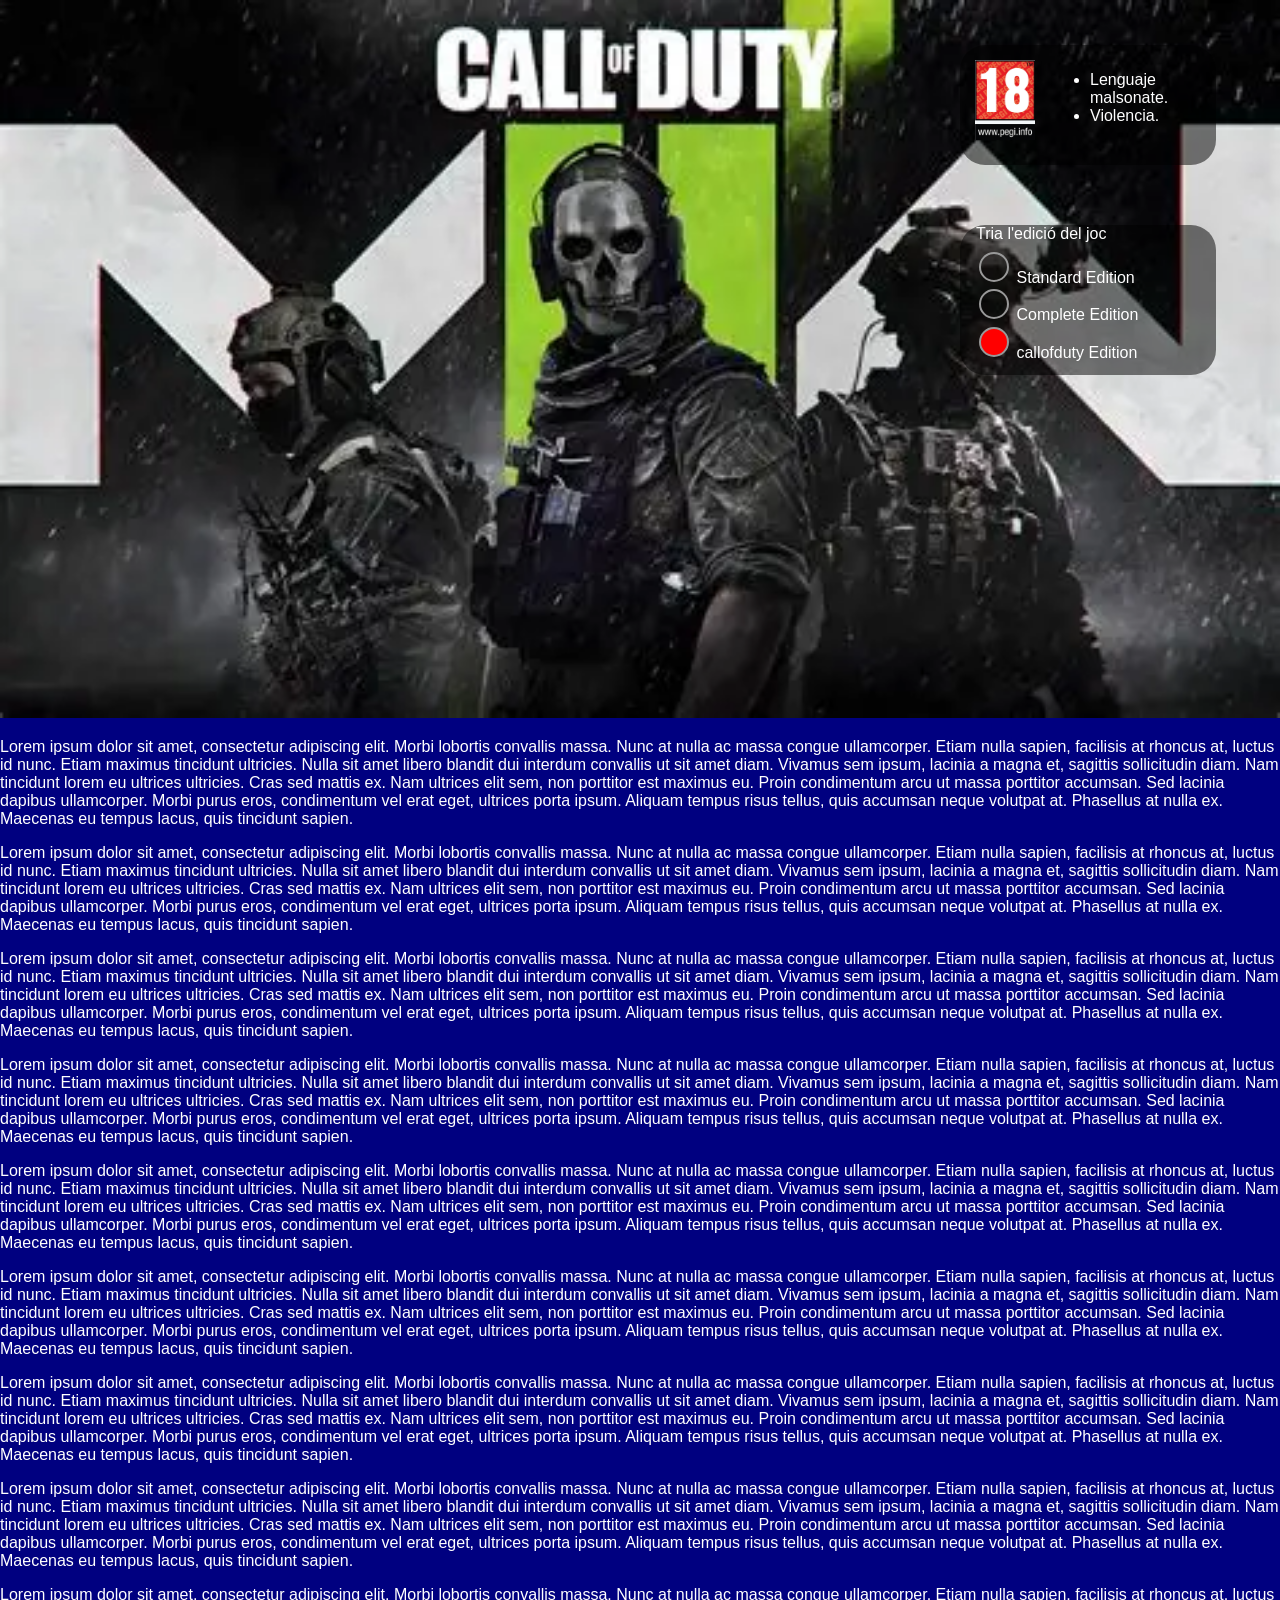
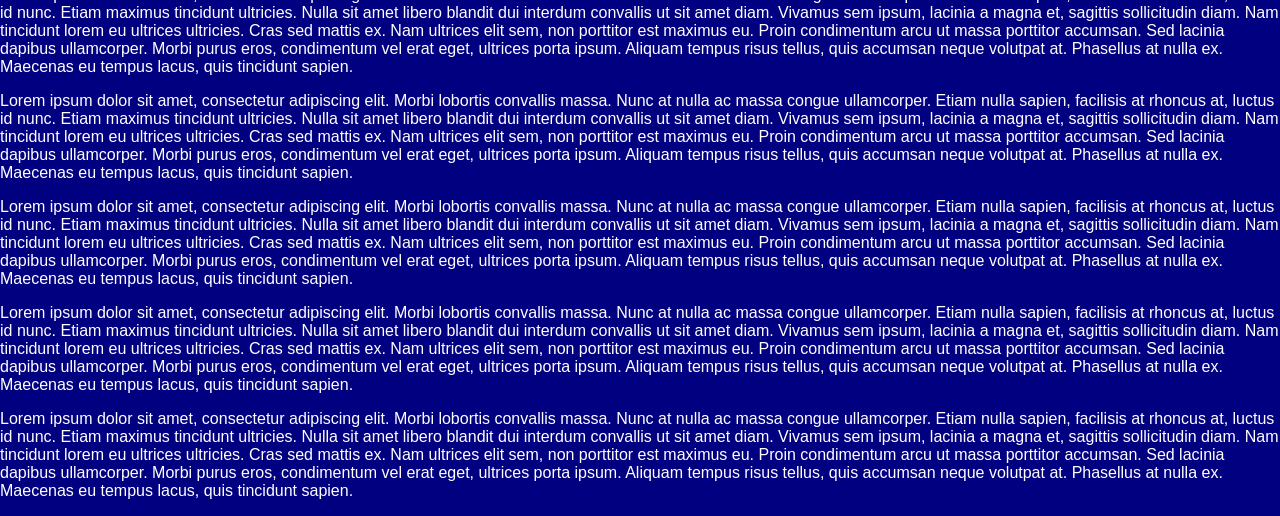
<file: callofduty.html>
<!DOCTYPE html>
<html lang="en">
<head>
<meta charset="UTF-8">
<meta name="viewport" content="width=device-width,
initial-scale=1.0">
<title>FC 26</title>
<link rel="stylesheet" href="style2.css">
</head>
<body>
<img src="img/callofduty_1.jpg"
id="header_banner"/>

<div id="contenidor_pegi">
    <img id="imatge_pegi" src="img/PEGI_18.jpg"/>
    <div id="text_avis">
        <ul>
            <li>Lenguaje malsonate.</li>
            <li>Violencia. </li>

        </ul>
    </div>
</div>

<div id="contenidor_edicions">
<fieldset>
<legend> Tria l'edició del joc </legend>
<div>
<input name="Edicion_radios"
type="radio" id="standard_edition" checked />
<label
for="standard_edition">Standard Edition</label>
</div>
<div>
<input name="Edicion_radios"
type="radio" id="complete_edition" checked />
<label
for="complete_edition">Complete Edition</label>
</div>
<div>
<input name="Edicion_radios"type="radio"
id="callofduty_edition" checked />
<label for="callofduty_edition">callofduty
Edition</label>
</div>
</fieldset>
</div>
</div>
<p>Lorem ipsum dolor sit amet, consectetur
adipiscing elit. Morbi lobortis convallis massa. Nunc
at nulla ac massa congue ullamcorper. Etiam nulla
sapien, facilisis at rhoncus at, luctus id nunc. Etiam
maximus tincidunt ultricies. Nulla sit amet libero
blandit dui interdum convallis ut sit amet diam.
Vivamus sem ipsum, lacinia a magna et, sagittis

sollicitudin diam. Nam tincidunt lorem eu ultrices
ultricies. Cras sed mattis ex. Nam ultrices elit sem,
non porttitor est maximus eu. Proin condimentum arcu ut
massa porttitor accumsan. Sed lacinia dapibus
ullamcorper. Morbi purus eros, condimentum vel erat
eget, ultrices porta ipsum. Aliquam tempus risus
tellus, quis accumsan neque volutpat at. Phasellus at
nulla ex. Maecenas eu tempus lacus, quis tincidunt
sapien.</p>
<p>Lorem ipsum dolor sit amet, consectetur
adipiscing elit. Morbi lobortis convallis massa. Nunc
at nulla ac massa congue ullamcorper. Etiam nulla
sapien, facilisis at rhoncus at, luctus id nunc. Etiam
maximus tincidunt ultricies. Nulla sit amet libero
blandit dui interdum convallis ut sit amet diam.
Vivamus sem ipsum, lacinia a magna et, sagittis
sollicitudin diam. Nam tincidunt lorem eu ultrices
ultricies. Cras sed mattis ex. Nam ultrices elit sem,
non porttitor est maximus eu. Proin condimentum arcu ut
massa porttitor accumsan. Sed lacinia dapibus
ullamcorper. Morbi purus eros, condimentum vel erat
eget, ultrices porta ipsum. Aliquam tempus risus
tellus, quis accumsan neque volutpat at. Phasellus at
nulla ex. Maecenas eu tempus lacus, quis tincidunt
sapien.</p>
<p>Lorem ipsum dolor sit amet, consectetur
adipiscing elit. Morbi lobortis convallis massa. Nunc
at nulla ac massa congue ullamcorper. Etiam nulla
sapien, facilisis at rhoncus at, luctus id nunc. Etiam
maximus tincidunt ultricies. Nulla sit amet libero
blandit dui interdum convallis ut sit amet diam.
Vivamus sem ipsum, lacinia a magna et, sagittis
sollicitudin diam. Nam tincidunt lorem eu ultrices
ultricies. Cras sed mattis ex. Nam ultrices elit sem,

non porttitor est maximus eu. Proin condimentum arcu ut
massa porttitor accumsan. Sed lacinia dapibus
ullamcorper. Morbi purus eros, condimentum vel erat
eget, ultrices porta ipsum. Aliquam tempus risus
tellus, quis accumsan neque volutpat at. Phasellus at
nulla ex. Maecenas eu tempus lacus, quis tincidunt
sapien.</p>
<p>Lorem ipsum dolor sit amet, consectetur
adipiscing elit. Morbi lobortis convallis massa. Nunc
at nulla ac massa congue ullamcorper. Etiam nulla
sapien, facilisis at rhoncus at, luctus id nunc. Etiam
maximus tincidunt ultricies. Nulla sit amet libero
blandit dui interdum convallis ut sit amet diam.
Vivamus sem ipsum, lacinia a magna et, sagittis
sollicitudin diam. Nam tincidunt lorem eu ultrices
ultricies. Cras sed mattis ex. Nam ultrices elit sem,
non porttitor est maximus eu. Proin condimentum arcu ut
massa porttitor accumsan. Sed lacinia dapibus
ullamcorper. Morbi purus eros, condimentum vel erat
eget, ultrices porta ipsum. Aliquam tempus risus
tellus, quis accumsan neque volutpat at. Phasellus at
nulla ex. Maecenas eu tempus lacus, quis tincidunt
sapien.</p>
<p>Lorem ipsum dolor sit amet, consectetur
adipiscing elit. Morbi lobortis convallis massa. Nunc
at nulla ac massa congue ullamcorper. Etiam nulla
sapien, facilisis at rhoncus at, luctus id nunc. Etiam
maximus tincidunt ultricies. Nulla sit amet libero
blandit dui interdum convallis ut sit amet diam.
Vivamus sem ipsum, lacinia a magna et, sagittis
sollicitudin diam. Nam tincidunt lorem eu ultrices
ultricies. Cras sed mattis ex. Nam ultrices elit sem,
non porttitor est maximus eu. Proin condimentum arcu ut
massa porttitor accumsan. Sed lacinia dapibus

ullamcorper. Morbi purus eros, condimentum vel erat
eget, ultrices porta ipsum. Aliquam tempus risus
tellus, quis accumsan neque volutpat at. Phasellus at
nulla ex. Maecenas eu tempus lacus, quis tincidunt
sapien.</p>
<p>Lorem ipsum dolor sit amet, consectetur
adipiscing elit. Morbi lobortis convallis massa. Nunc
at nulla ac massa congue ullamcorper. Etiam nulla
sapien, facilisis at rhoncus at, luctus id nunc. Etiam
maximus tincidunt ultricies. Nulla sit amet libero
blandit dui interdum convallis ut sit amet diam.
Vivamus sem ipsum, lacinia a magna et, sagittis
sollicitudin diam. Nam tincidunt lorem eu ultrices
ultricies. Cras sed mattis ex. Nam ultrices elit sem,
non porttitor est maximus eu. Proin condimentum arcu ut
massa porttitor accumsan. Sed lacinia dapibus
ullamcorper. Morbi purus eros, condimentum vel erat
eget, ultrices porta ipsum. Aliquam tempus risus
tellus, quis accumsan neque volutpat at. Phasellus at
nulla ex. Maecenas eu tempus lacus, quis tincidunt
sapien.</p>
<p>Lorem ipsum dolor sit amet, consectetur
adipiscing elit. Morbi lobortis convallis massa. Nunc
at nulla ac massa congue ullamcorper. Etiam nulla
sapien, facilisis at rhoncus at, luctus id nunc. Etiam
maximus tincidunt ultricies. Nulla sit amet libero
blandit dui interdum convallis ut sit amet diam.
Vivamus sem ipsum, lacinia a magna et, sagittis
sollicitudin diam. Nam tincidunt lorem eu ultrices
ultricies. Cras sed mattis ex. Nam ultrices elit sem,
non porttitor est maximus eu. Proin condimentum arcu ut
massa porttitor accumsan. Sed lacinia dapibus
ullamcorper. Morbi purus eros, condimentum vel erat
eget, ultrices porta ipsum. Aliquam tempus risus

tellus, quis accumsan neque volutpat at. Phasellus at
nulla ex. Maecenas eu tempus lacus, quis tincidunt
sapien.</p>
<p>Lorem ipsum dolor sit amet, consectetur
adipiscing elit. Morbi lobortis convallis massa. Nunc
at nulla ac massa congue ullamcorper. Etiam nulla
sapien, facilisis at rhoncus at, luctus id nunc. Etiam
maximus tincidunt ultricies. Nulla sit amet libero
blandit dui interdum convallis ut sit amet diam.
Vivamus sem ipsum, lacinia a magna et, sagittis
sollicitudin diam. Nam tincidunt lorem eu ultrices
ultricies. Cras sed mattis ex. Nam ultrices elit sem,
non porttitor est maximus eu. Proin condimentum arcu ut
massa porttitor accumsan. Sed lacinia dapibus
ullamcorper. Morbi purus eros, condimentum vel erat
eget, ultrices porta ipsum. Aliquam tempus risus
tellus, quis accumsan neque volutpat at. Phasellus at
nulla ex. Maecenas eu tempus lacus, quis tincidunt
sapien.</p>
<p>Lorem ipsum dolor sit amet, consectetur
adipiscing elit. Morbi lobortis convallis massa. Nunc
at nulla ac massa congue ullamcorper. Etiam nulla
sapien, facilisis at rhoncus at, luctus id nunc. Etiam
maximus tincidunt ultricies. Nulla sit amet libero
blandit dui interdum convallis ut sit amet diam.
Vivamus sem ipsum, lacinia a magna et, sagittis
sollicitudin diam. Nam tincidunt lorem eu ultrices
ultricies. Cras sed mattis ex. Nam ultrices elit sem,
non porttitor est maximus eu. Proin condimentum arcu ut
massa porttitor accumsan. Sed lacinia dapibus
ullamcorper. Morbi purus eros, condimentum vel erat
eget, ultrices porta ipsum. Aliquam tempus risus
tellus, quis accumsan neque volutpat at. Phasellus at

nulla ex. Maecenas eu tempus lacus, quis tincidunt
sapien.</p>
<p>Lorem ipsum dolor sit amet, consectetur
adipiscing elit. Morbi lobortis convallis massa. Nunc
at nulla ac massa congue ullamcorper. Etiam nulla
sapien, facilisis at rhoncus at, luctus id nunc. Etiam
maximus tincidunt ultricies. Nulla sit amet libero
blandit dui interdum convallis ut sit amet diam.
Vivamus sem ipsum, lacinia a magna et, sagittis
sollicitudin diam. Nam tincidunt lorem eu ultrices
ultricies. Cras sed mattis ex. Nam ultrices elit sem,
non porttitor est maximus eu. Proin condimentum arcu ut
massa porttitor accumsan. Sed lacinia dapibus
ullamcorper. Morbi purus eros, condimentum vel erat
eget, ultrices porta ipsum. Aliquam tempus risus
tellus, quis accumsan neque volutpat at. Phasellus at
nulla ex. Maecenas eu tempus lacus, quis tincidunt
sapien.</p>
<p>Lorem ipsum dolor sit amet, consectetur
adipiscing elit. Morbi lobortis convallis massa. Nunc
at nulla ac massa congue ullamcorper. Etiam nulla
sapien, facilisis at rhoncus at, luctus id nunc. Etiam
maximus tincidunt ultricies. Nulla sit amet libero
blandit dui interdum convallis ut sit amet diam.
Vivamus sem ipsum, lacinia a magna et, sagittis
sollicitudin diam. Nam tincidunt lorem eu ultrices
ultricies. Cras sed mattis ex. Nam ultrices elit sem,
non porttitor est maximus eu. Proin condimentum arcu ut
massa porttitor accumsan. Sed lacinia dapibus
ullamcorper. Morbi purus eros, condimentum vel erat
eget, ultrices porta ipsum. Aliquam tempus risus
tellus, quis accumsan neque volutpat at. Phasellus at
nulla ex. Maecenas eu tempus lacus, quis tincidunt
sapien.</p>

<p>Lorem ipsum dolor sit amet, consectetur
adipiscing elit. Morbi lobortis convallis massa. Nunc
at nulla ac massa congue ullamcorper. Etiam nulla
sapien, facilisis at rhoncus at, luctus id nunc. Etiam
maximus tincidunt ultricies. Nulla sit amet libero
blandit dui interdum convallis ut sit amet diam.
Vivamus sem ipsum, lacinia a magna et, sagittis
sollicitudin diam. Nam tincidunt lorem eu ultrices
ultricies. Cras sed mattis ex. Nam ultrices elit sem,
non porttitor est maximus eu. Proin condimentum arcu ut
massa porttitor accumsan. Sed lacinia dapibus
ullamcorper. Morbi purus eros, condimentum vel erat
eget, ultrices porta ipsum. Aliquam tempus risus
tellus, quis accumsan neque volutpat at. Phasellus at
nulla ex. Maecenas eu tempus lacus, quis tincidunt
sapien.</p>
<p>Lorem ipsum dolor sit amet, consectetur
adipiscing elit. Morbi lobortis convallis massa. Nunc
at nulla ac massa congue ullamcorper. Etiam nulla
sapien, facilisis at rhoncus at, luctus id nunc. Etiam
maximus tincidunt ultricies. Nulla sit amet libero
blandit dui interdum convallis ut sit amet diam.
Vivamus sem ipsum, lacinia a magna et, sagittis
sollicitudin diam. Nam tincidunt lorem eu ultrices
ultricies. Cras sed mattis ex. Nam ultrices elit sem,
non porttitor est maximus eu. Proin condimentum arcu ut
massa porttitor accumsan. Sed lacinia dapibus
ullamcorper. Morbi purus eros, condimentum vel erat
eget, ultrices porta ipsum. Aliquam tempus risus
tellus, quis accumsan neque volutpat at. Phasellus at
nulla ex. Maecenas eu tempus lacus, quis tincidunt
sapien.</p>
<div id="footer banner">

</div>

</body>
</html>
</file>
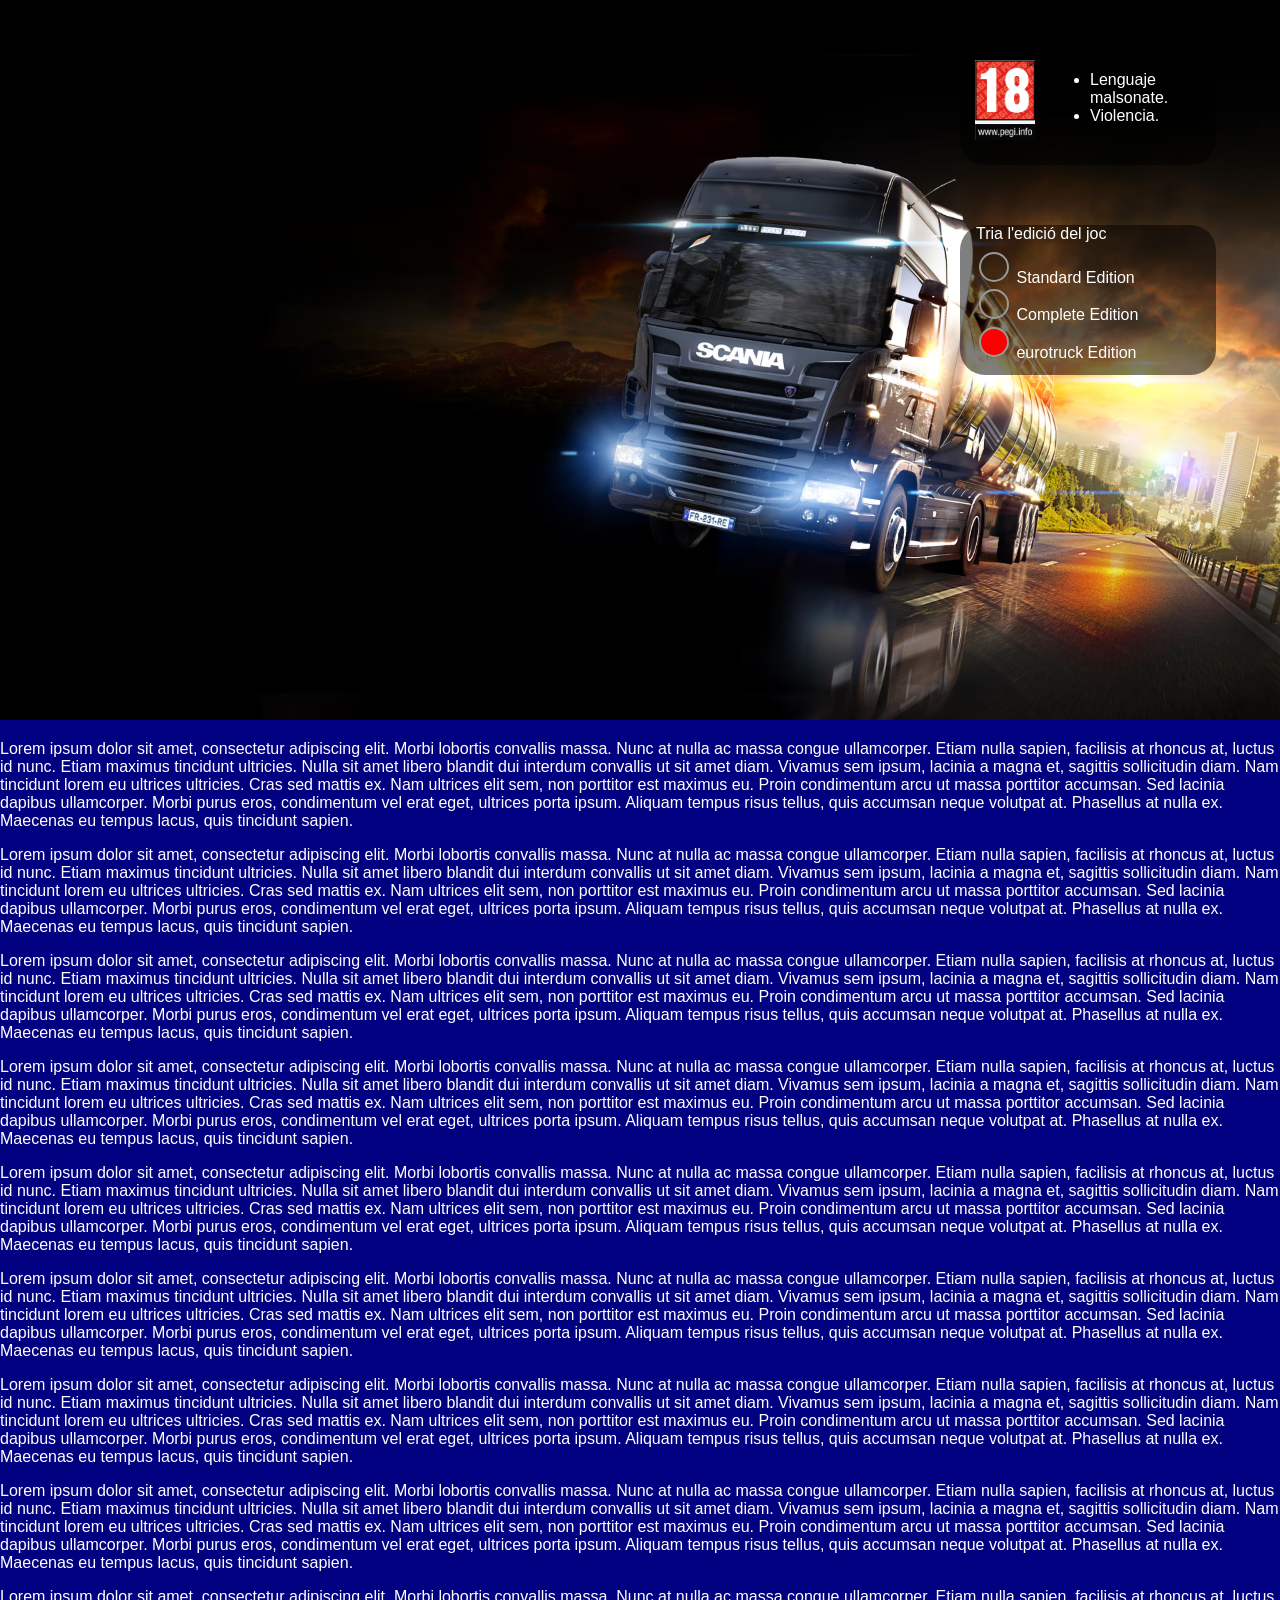
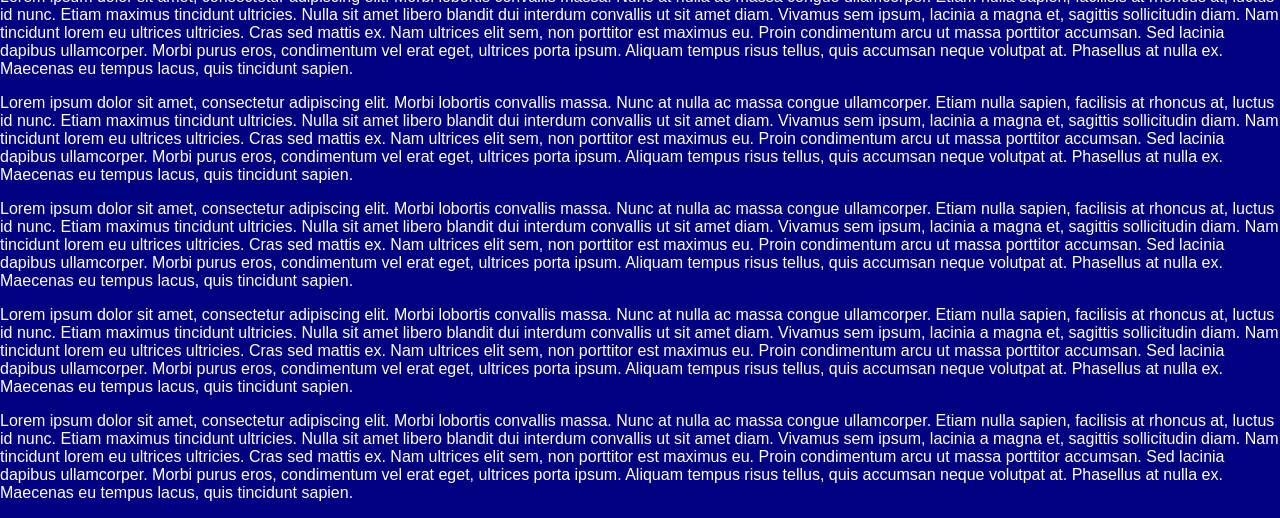
<file: eurotruck.html>
<!DOCTYPE html>
<html lang="en">
<head>
<meta charset="UTF-8">
<meta name="viewport" content="width=device-width,
initial-scale=1.0">
<title>EURO TRUCK</title>
<link rel="stylesheet" href="style2.css">
</head>
<body>
<img src="img/eurotruck_1.jpg"
id="header_banner"/>

<div id="contenidor_pegi">
    <img id="imatge_pegi" src="img/PEGI_18.jpg"/>
    <div id="text_avis">
        <ul>
            <li>Lenguaje malsonate.</li>
            <li>Violencia. </li>

        </ul>
    </div>
</div>

<div id="contenidor_edicions">
<fieldset>
<legend> Tria l'edició del joc </legend>
<div>
<input name="Edicion_radios"
type="radio" id="standard_edition" checked />
<label
for="standard_edition">Standard Edition</label>
</div>
<div>
<input name="Edicion_radios"
type="radio" id="complete_edition" checked />
<label
for="complete_edition">Complete Edition</label>
</div>
<div>
<input name="Edicion_radios"type="radio"
id="eurotruck_edition" checked />
<label for="eurotruck_edition">eurotruck
Edition</label>
</div>
</fieldset>
</div>
</div>
<p>Lorem ipsum dolor sit amet, consectetur
adipiscing elit. Morbi lobortis convallis massa. Nunc
at nulla ac massa congue ullamcorper. Etiam nulla
sapien, facilisis at rhoncus at, luctus id nunc. Etiam
maximus tincidunt ultricies. Nulla sit amet libero
blandit dui interdum convallis ut sit amet diam.
Vivamus sem ipsum, lacinia a magna et, sagittis

sollicitudin diam. Nam tincidunt lorem eu ultrices
ultricies. Cras sed mattis ex. Nam ultrices elit sem,
non porttitor est maximus eu. Proin condimentum arcu ut
massa porttitor accumsan. Sed lacinia dapibus
ullamcorper. Morbi purus eros, condimentum vel erat
eget, ultrices porta ipsum. Aliquam tempus risus
tellus, quis accumsan neque volutpat at. Phasellus at
nulla ex. Maecenas eu tempus lacus, quis tincidunt
sapien.</p>
<p>Lorem ipsum dolor sit amet, consectetur
adipiscing elit. Morbi lobortis convallis massa. Nunc
at nulla ac massa congue ullamcorper. Etiam nulla
sapien, facilisis at rhoncus at, luctus id nunc. Etiam
maximus tincidunt ultricies. Nulla sit amet libero
blandit dui interdum convallis ut sit amet diam.
Vivamus sem ipsum, lacinia a magna et, sagittis
sollicitudin diam. Nam tincidunt lorem eu ultrices
ultricies. Cras sed mattis ex. Nam ultrices elit sem,
non porttitor est maximus eu. Proin condimentum arcu ut
massa porttitor accumsan. Sed lacinia dapibus
ullamcorper. Morbi purus eros, condimentum vel erat
eget, ultrices porta ipsum. Aliquam tempus risus
tellus, quis accumsan neque volutpat at. Phasellus at
nulla ex. Maecenas eu tempus lacus, quis tincidunt
sapien.</p>
<p>Lorem ipsum dolor sit amet, consectetur
adipiscing elit. Morbi lobortis convallis massa. Nunc
at nulla ac massa congue ullamcorper. Etiam nulla
sapien, facilisis at rhoncus at, luctus id nunc. Etiam
maximus tincidunt ultricies. Nulla sit amet libero
blandit dui interdum convallis ut sit amet diam.
Vivamus sem ipsum, lacinia a magna et, sagittis
sollicitudin diam. Nam tincidunt lorem eu ultrices
ultricies. Cras sed mattis ex. Nam ultrices elit sem,

non porttitor est maximus eu. Proin condimentum arcu ut
massa porttitor accumsan. Sed lacinia dapibus
ullamcorper. Morbi purus eros, condimentum vel erat
eget, ultrices porta ipsum. Aliquam tempus risus
tellus, quis accumsan neque volutpat at. Phasellus at
nulla ex. Maecenas eu tempus lacus, quis tincidunt
sapien.</p>
<p>Lorem ipsum dolor sit amet, consectetur
adipiscing elit. Morbi lobortis convallis massa. Nunc
at nulla ac massa congue ullamcorper. Etiam nulla
sapien, facilisis at rhoncus at, luctus id nunc. Etiam
maximus tincidunt ultricies. Nulla sit amet libero
blandit dui interdum convallis ut sit amet diam.
Vivamus sem ipsum, lacinia a magna et, sagittis
sollicitudin diam. Nam tincidunt lorem eu ultrices
ultricies. Cras sed mattis ex. Nam ultrices elit sem,
non porttitor est maximus eu. Proin condimentum arcu ut
massa porttitor accumsan. Sed lacinia dapibus
ullamcorper. Morbi purus eros, condimentum vel erat
eget, ultrices porta ipsum. Aliquam tempus risus
tellus, quis accumsan neque volutpat at. Phasellus at
nulla ex. Maecenas eu tempus lacus, quis tincidunt
sapien.</p>
<p>Lorem ipsum dolor sit amet, consectetur
adipiscing elit. Morbi lobortis convallis massa. Nunc
at nulla ac massa congue ullamcorper. Etiam nulla
sapien, facilisis at rhoncus at, luctus id nunc. Etiam
maximus tincidunt ultricies. Nulla sit amet libero
blandit dui interdum convallis ut sit amet diam.
Vivamus sem ipsum, lacinia a magna et, sagittis
sollicitudin diam. Nam tincidunt lorem eu ultrices
ultricies. Cras sed mattis ex. Nam ultrices elit sem,
non porttitor est maximus eu. Proin condimentum arcu ut
massa porttitor accumsan. Sed lacinia dapibus

ullamcorper. Morbi purus eros, condimentum vel erat
eget, ultrices porta ipsum. Aliquam tempus risus
tellus, quis accumsan neque volutpat at. Phasellus at
nulla ex. Maecenas eu tempus lacus, quis tincidunt
sapien.</p>
<p>Lorem ipsum dolor sit amet, consectetur
adipiscing elit. Morbi lobortis convallis massa. Nunc
at nulla ac massa congue ullamcorper. Etiam nulla
sapien, facilisis at rhoncus at, luctus id nunc. Etiam
maximus tincidunt ultricies. Nulla sit amet libero
blandit dui interdum convallis ut sit amet diam.
Vivamus sem ipsum, lacinia a magna et, sagittis
sollicitudin diam. Nam tincidunt lorem eu ultrices
ultricies. Cras sed mattis ex. Nam ultrices elit sem,
non porttitor est maximus eu. Proin condimentum arcu ut
massa porttitor accumsan. Sed lacinia dapibus
ullamcorper. Morbi purus eros, condimentum vel erat
eget, ultrices porta ipsum. Aliquam tempus risus
tellus, quis accumsan neque volutpat at. Phasellus at
nulla ex. Maecenas eu tempus lacus, quis tincidunt
sapien.</p>
<p>Lorem ipsum dolor sit amet, consectetur
adipiscing elit. Morbi lobortis convallis massa. Nunc
at nulla ac massa congue ullamcorper. Etiam nulla
sapien, facilisis at rhoncus at, luctus id nunc. Etiam
maximus tincidunt ultricies. Nulla sit amet libero
blandit dui interdum convallis ut sit amet diam.
Vivamus sem ipsum, lacinia a magna et, sagittis
sollicitudin diam. Nam tincidunt lorem eu ultrices
ultricies. Cras sed mattis ex. Nam ultrices elit sem,
non porttitor est maximus eu. Proin condimentum arcu ut
massa porttitor accumsan. Sed lacinia dapibus
ullamcorper. Morbi purus eros, condimentum vel erat
eget, ultrices porta ipsum. Aliquam tempus risus

tellus, quis accumsan neque volutpat at. Phasellus at
nulla ex. Maecenas eu tempus lacus, quis tincidunt
sapien.</p>
<p>Lorem ipsum dolor sit amet, consectetur
adipiscing elit. Morbi lobortis convallis massa. Nunc
at nulla ac massa congue ullamcorper. Etiam nulla
sapien, facilisis at rhoncus at, luctus id nunc. Etiam
maximus tincidunt ultricies. Nulla sit amet libero
blandit dui interdum convallis ut sit amet diam.
Vivamus sem ipsum, lacinia a magna et, sagittis
sollicitudin diam. Nam tincidunt lorem eu ultrices
ultricies. Cras sed mattis ex. Nam ultrices elit sem,
non porttitor est maximus eu. Proin condimentum arcu ut
massa porttitor accumsan. Sed lacinia dapibus
ullamcorper. Morbi purus eros, condimentum vel erat
eget, ultrices porta ipsum. Aliquam tempus risus
tellus, quis accumsan neque volutpat at. Phasellus at
nulla ex. Maecenas eu tempus lacus, quis tincidunt
sapien.</p>
<p>Lorem ipsum dolor sit amet, consectetur
adipiscing elit. Morbi lobortis convallis massa. Nunc
at nulla ac massa congue ullamcorper. Etiam nulla
sapien, facilisis at rhoncus at, luctus id nunc. Etiam
maximus tincidunt ultricies. Nulla sit amet libero
blandit dui interdum convallis ut sit amet diam.
Vivamus sem ipsum, lacinia a magna et, sagittis
sollicitudin diam. Nam tincidunt lorem eu ultrices
ultricies. Cras sed mattis ex. Nam ultrices elit sem,
non porttitor est maximus eu. Proin condimentum arcu ut
massa porttitor accumsan. Sed lacinia dapibus
ullamcorper. Morbi purus eros, condimentum vel erat
eget, ultrices porta ipsum. Aliquam tempus risus
tellus, quis accumsan neque volutpat at. Phasellus at

nulla ex. Maecenas eu tempus lacus, quis tincidunt
sapien.</p>
<p>Lorem ipsum dolor sit amet, consectetur
adipiscing elit. Morbi lobortis convallis massa. Nunc
at nulla ac massa congue ullamcorper. Etiam nulla
sapien, facilisis at rhoncus at, luctus id nunc. Etiam
maximus tincidunt ultricies. Nulla sit amet libero
blandit dui interdum convallis ut sit amet diam.
Vivamus sem ipsum, lacinia a magna et, sagittis
sollicitudin diam. Nam tincidunt lorem eu ultrices
ultricies. Cras sed mattis ex. Nam ultrices elit sem,
non porttitor est maximus eu. Proin condimentum arcu ut
massa porttitor accumsan. Sed lacinia dapibus
ullamcorper. Morbi purus eros, condimentum vel erat
eget, ultrices porta ipsum. Aliquam tempus risus
tellus, quis accumsan neque volutpat at. Phasellus at
nulla ex. Maecenas eu tempus lacus, quis tincidunt
sapien.</p>
<p>Lorem ipsum dolor sit amet, consectetur
adipiscing elit. Morbi lobortis convallis massa. Nunc
at nulla ac massa congue ullamcorper. Etiam nulla
sapien, facilisis at rhoncus at, luctus id nunc. Etiam
maximus tincidunt ultricies. Nulla sit amet libero
blandit dui interdum convallis ut sit amet diam.
Vivamus sem ipsum, lacinia a magna et, sagittis
sollicitudin diam. Nam tincidunt lorem eu ultrices
ultricies. Cras sed mattis ex. Nam ultrices elit sem,
non porttitor est maximus eu. Proin condimentum arcu ut
massa porttitor accumsan. Sed lacinia dapibus
ullamcorper. Morbi purus eros, condimentum vel erat
eget, ultrices porta ipsum. Aliquam tempus risus
tellus, quis accumsan neque volutpat at. Phasellus at
nulla ex. Maecenas eu tempus lacus, quis tincidunt
sapien.</p>

<p>Lorem ipsum dolor sit amet, consectetur
adipiscing elit. Morbi lobortis convallis massa. Nunc
at nulla ac massa congue ullamcorper. Etiam nulla
sapien, facilisis at rhoncus at, luctus id nunc. Etiam
maximus tincidunt ultricies. Nulla sit amet libero
blandit dui interdum convallis ut sit amet diam.
Vivamus sem ipsum, lacinia a magna et, sagittis
sollicitudin diam. Nam tincidunt lorem eu ultrices
ultricies. Cras sed mattis ex. Nam ultrices elit sem,
non porttitor est maximus eu. Proin condimentum arcu ut
massa porttitor accumsan. Sed lacinia dapibus
ullamcorper. Morbi purus eros, condimentum vel erat
eget, ultrices porta ipsum. Aliquam tempus risus
tellus, quis accumsan neque volutpat at. Phasellus at
nulla ex. Maecenas eu tempus lacus, quis tincidunt
sapien.</p>
<p>Lorem ipsum dolor sit amet, consectetur
adipiscing elit. Morbi lobortis convallis massa. Nunc
at nulla ac massa congue ullamcorper. Etiam nulla
sapien, facilisis at rhoncus at, luctus id nunc. Etiam
maximus tincidunt ultricies. Nulla sit amet libero
blandit dui interdum convallis ut sit amet diam.
Vivamus sem ipsum, lacinia a magna et, sagittis
sollicitudin diam. Nam tincidunt lorem eu ultrices
ultricies. Cras sed mattis ex. Nam ultrices elit sem,
non porttitor est maximus eu. Proin condimentum arcu ut
massa porttitor accumsan. Sed lacinia dapibus
ullamcorper. Morbi purus eros, condimentum vel erat
eget, ultrices porta ipsum. Aliquam tempus risus
tellus, quis accumsan neque volutpat at. Phasellus at
nulla ex. Maecenas eu tempus lacus, quis tincidunt
sapien.</p>
<div id="footer banner">

</div>

</body>
</html>
</file>
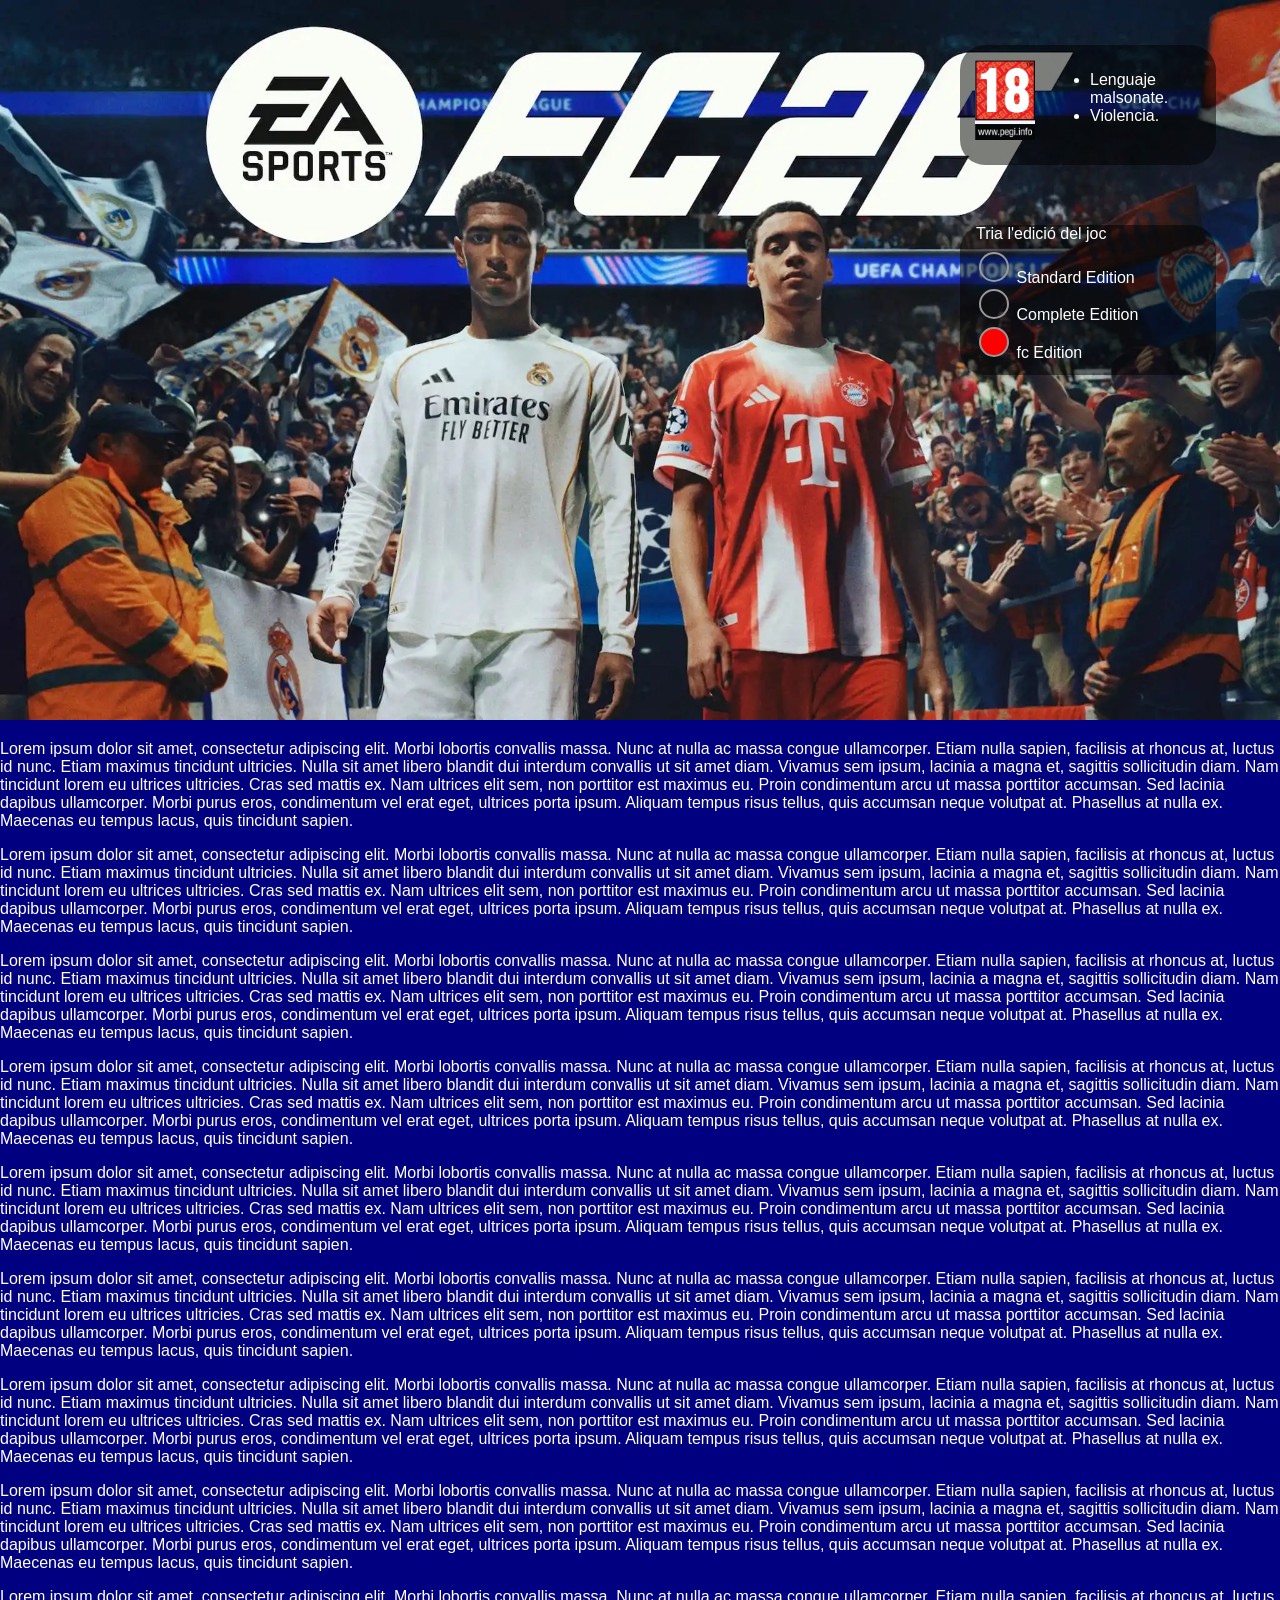
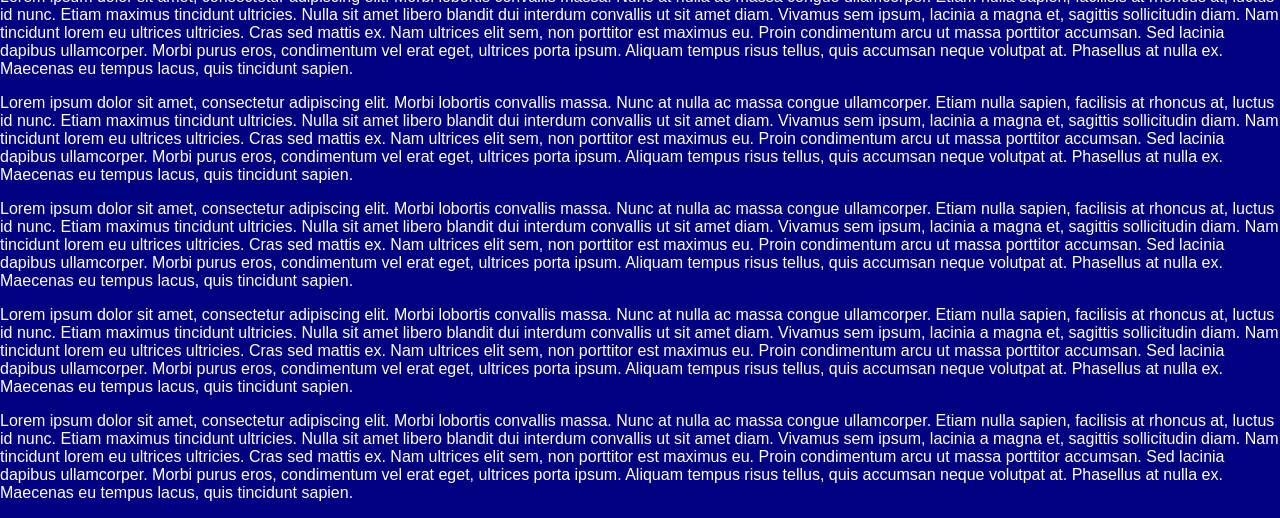
<file: fc26.html>
<!DOCTYPE html>
<html lang="en">
<head>
<meta charset="UTF-8">
<meta name="viewport" content="width=device-width,
initial-scale=1.0">
<title>FC 26</title>
<link rel="stylesheet" href="style2.css">
</head>
<body>
<img src="img/fc26_1.jpg"
id="header_banner"/>

<div id="contenidor_pegi">
    <img id="imatge_pegi" src="img/PEGI_18.jpg"/>
    <div id="text_avis">
        <ul>
            <li>Lenguaje malsonate.</li>
            <li>Violencia. </li>

        </ul>
    </div>
</div>

<div id="contenidor_edicions">
<fieldset>
<legend> Tria l'edició del joc </legend>
<div>
<input name="Edicion_radios"
type="radio" id="standard_edition" checked />
<label
for="standard_edition">Standard Edition</label>
</div>
<div>
<input name="Edicion_radios"
type="radio" id="complete_edition" checked />
<label
for="complete_edition">Complete Edition</label>
</div>
<div>
<input name="Edicion_radios"type="radio"
id="fc_edition" checked />
<label for="fc _edition">fc
Edition</label>
</div>
</fieldset>
</div>
</div>
<p>Lorem ipsum dolor sit amet, consectetur
adipiscing elit. Morbi lobortis convallis massa. Nunc
at nulla ac massa congue ullamcorper. Etiam nulla
sapien, facilisis at rhoncus at, luctus id nunc. Etiam
maximus tincidunt ultricies. Nulla sit amet libero
blandit dui interdum convallis ut sit amet diam.
Vivamus sem ipsum, lacinia a magna et, sagittis

sollicitudin diam. Nam tincidunt lorem eu ultrices
ultricies. Cras sed mattis ex. Nam ultrices elit sem,
non porttitor est maximus eu. Proin condimentum arcu ut
massa porttitor accumsan. Sed lacinia dapibus
ullamcorper. Morbi purus eros, condimentum vel erat
eget, ultrices porta ipsum. Aliquam tempus risus
tellus, quis accumsan neque volutpat at. Phasellus at
nulla ex. Maecenas eu tempus lacus, quis tincidunt
sapien.</p>
<p>Lorem ipsum dolor sit amet, consectetur
adipiscing elit. Morbi lobortis convallis massa. Nunc
at nulla ac massa congue ullamcorper. Etiam nulla
sapien, facilisis at rhoncus at, luctus id nunc. Etiam
maximus tincidunt ultricies. Nulla sit amet libero
blandit dui interdum convallis ut sit amet diam.
Vivamus sem ipsum, lacinia a magna et, sagittis
sollicitudin diam. Nam tincidunt lorem eu ultrices
ultricies. Cras sed mattis ex. Nam ultrices elit sem,
non porttitor est maximus eu. Proin condimentum arcu ut
massa porttitor accumsan. Sed lacinia dapibus
ullamcorper. Morbi purus eros, condimentum vel erat
eget, ultrices porta ipsum. Aliquam tempus risus
tellus, quis accumsan neque volutpat at. Phasellus at
nulla ex. Maecenas eu tempus lacus, quis tincidunt
sapien.</p>
<p>Lorem ipsum dolor sit amet, consectetur
adipiscing elit. Morbi lobortis convallis massa. Nunc
at nulla ac massa congue ullamcorper. Etiam nulla
sapien, facilisis at rhoncus at, luctus id nunc. Etiam
maximus tincidunt ultricies. Nulla sit amet libero
blandit dui interdum convallis ut sit amet diam.
Vivamus sem ipsum, lacinia a magna et, sagittis
sollicitudin diam. Nam tincidunt lorem eu ultrices
ultricies. Cras sed mattis ex. Nam ultrices elit sem,

non porttitor est maximus eu. Proin condimentum arcu ut
massa porttitor accumsan. Sed lacinia dapibus
ullamcorper. Morbi purus eros, condimentum vel erat
eget, ultrices porta ipsum. Aliquam tempus risus
tellus, quis accumsan neque volutpat at. Phasellus at
nulla ex. Maecenas eu tempus lacus, quis tincidunt
sapien.</p>
<p>Lorem ipsum dolor sit amet, consectetur
adipiscing elit. Morbi lobortis convallis massa. Nunc
at nulla ac massa congue ullamcorper. Etiam nulla
sapien, facilisis at rhoncus at, luctus id nunc. Etiam
maximus tincidunt ultricies. Nulla sit amet libero
blandit dui interdum convallis ut sit amet diam.
Vivamus sem ipsum, lacinia a magna et, sagittis
sollicitudin diam. Nam tincidunt lorem eu ultrices
ultricies. Cras sed mattis ex. Nam ultrices elit sem,
non porttitor est maximus eu. Proin condimentum arcu ut
massa porttitor accumsan. Sed lacinia dapibus
ullamcorper. Morbi purus eros, condimentum vel erat
eget, ultrices porta ipsum. Aliquam tempus risus
tellus, quis accumsan neque volutpat at. Phasellus at
nulla ex. Maecenas eu tempus lacus, quis tincidunt
sapien.</p>
<p>Lorem ipsum dolor sit amet, consectetur
adipiscing elit. Morbi lobortis convallis massa. Nunc
at nulla ac massa congue ullamcorper. Etiam nulla
sapien, facilisis at rhoncus at, luctus id nunc. Etiam
maximus tincidunt ultricies. Nulla sit amet libero
blandit dui interdum convallis ut sit amet diam.
Vivamus sem ipsum, lacinia a magna et, sagittis
sollicitudin diam. Nam tincidunt lorem eu ultrices
ultricies. Cras sed mattis ex. Nam ultrices elit sem,
non porttitor est maximus eu. Proin condimentum arcu ut
massa porttitor accumsan. Sed lacinia dapibus

ullamcorper. Morbi purus eros, condimentum vel erat
eget, ultrices porta ipsum. Aliquam tempus risus
tellus, quis accumsan neque volutpat at. Phasellus at
nulla ex. Maecenas eu tempus lacus, quis tincidunt
sapien.</p>
<p>Lorem ipsum dolor sit amet, consectetur
adipiscing elit. Morbi lobortis convallis massa. Nunc
at nulla ac massa congue ullamcorper. Etiam nulla
sapien, facilisis at rhoncus at, luctus id nunc. Etiam
maximus tincidunt ultricies. Nulla sit amet libero
blandit dui interdum convallis ut sit amet diam.
Vivamus sem ipsum, lacinia a magna et, sagittis
sollicitudin diam. Nam tincidunt lorem eu ultrices
ultricies. Cras sed mattis ex. Nam ultrices elit sem,
non porttitor est maximus eu. Proin condimentum arcu ut
massa porttitor accumsan. Sed lacinia dapibus
ullamcorper. Morbi purus eros, condimentum vel erat
eget, ultrices porta ipsum. Aliquam tempus risus
tellus, quis accumsan neque volutpat at. Phasellus at
nulla ex. Maecenas eu tempus lacus, quis tincidunt
sapien.</p>
<p>Lorem ipsum dolor sit amet, consectetur
adipiscing elit. Morbi lobortis convallis massa. Nunc
at nulla ac massa congue ullamcorper. Etiam nulla
sapien, facilisis at rhoncus at, luctus id nunc. Etiam
maximus tincidunt ultricies. Nulla sit amet libero
blandit dui interdum convallis ut sit amet diam.
Vivamus sem ipsum, lacinia a magna et, sagittis
sollicitudin diam. Nam tincidunt lorem eu ultrices
ultricies. Cras sed mattis ex. Nam ultrices elit sem,
non porttitor est maximus eu. Proin condimentum arcu ut
massa porttitor accumsan. Sed lacinia dapibus
ullamcorper. Morbi purus eros, condimentum vel erat
eget, ultrices porta ipsum. Aliquam tempus risus

tellus, quis accumsan neque volutpat at. Phasellus at
nulla ex. Maecenas eu tempus lacus, quis tincidunt
sapien.</p>
<p>Lorem ipsum dolor sit amet, consectetur
adipiscing elit. Morbi lobortis convallis massa. Nunc
at nulla ac massa congue ullamcorper. Etiam nulla
sapien, facilisis at rhoncus at, luctus id nunc. Etiam
maximus tincidunt ultricies. Nulla sit amet libero
blandit dui interdum convallis ut sit amet diam.
Vivamus sem ipsum, lacinia a magna et, sagittis
sollicitudin diam. Nam tincidunt lorem eu ultrices
ultricies. Cras sed mattis ex. Nam ultrices elit sem,
non porttitor est maximus eu. Proin condimentum arcu ut
massa porttitor accumsan. Sed lacinia dapibus
ullamcorper. Morbi purus eros, condimentum vel erat
eget, ultrices porta ipsum. Aliquam tempus risus
tellus, quis accumsan neque volutpat at. Phasellus at
nulla ex. Maecenas eu tempus lacus, quis tincidunt
sapien.</p>
<p>Lorem ipsum dolor sit amet, consectetur
adipiscing elit. Morbi lobortis convallis massa. Nunc
at nulla ac massa congue ullamcorper. Etiam nulla
sapien, facilisis at rhoncus at, luctus id nunc. Etiam
maximus tincidunt ultricies. Nulla sit amet libero
blandit dui interdum convallis ut sit amet diam.
Vivamus sem ipsum, lacinia a magna et, sagittis
sollicitudin diam. Nam tincidunt lorem eu ultrices
ultricies. Cras sed mattis ex. Nam ultrices elit sem,
non porttitor est maximus eu. Proin condimentum arcu ut
massa porttitor accumsan. Sed lacinia dapibus
ullamcorper. Morbi purus eros, condimentum vel erat
eget, ultrices porta ipsum. Aliquam tempus risus
tellus, quis accumsan neque volutpat at. Phasellus at

nulla ex. Maecenas eu tempus lacus, quis tincidunt
sapien.</p>
<p>Lorem ipsum dolor sit amet, consectetur
adipiscing elit. Morbi lobortis convallis massa. Nunc
at nulla ac massa congue ullamcorper. Etiam nulla
sapien, facilisis at rhoncus at, luctus id nunc. Etiam
maximus tincidunt ultricies. Nulla sit amet libero
blandit dui interdum convallis ut sit amet diam.
Vivamus sem ipsum, lacinia a magna et, sagittis
sollicitudin diam. Nam tincidunt lorem eu ultrices
ultricies. Cras sed mattis ex. Nam ultrices elit sem,
non porttitor est maximus eu. Proin condimentum arcu ut
massa porttitor accumsan. Sed lacinia dapibus
ullamcorper. Morbi purus eros, condimentum vel erat
eget, ultrices porta ipsum. Aliquam tempus risus
tellus, quis accumsan neque volutpat at. Phasellus at
nulla ex. Maecenas eu tempus lacus, quis tincidunt
sapien.</p>
<p>Lorem ipsum dolor sit amet, consectetur
adipiscing elit. Morbi lobortis convallis massa. Nunc
at nulla ac massa congue ullamcorper. Etiam nulla
sapien, facilisis at rhoncus at, luctus id nunc. Etiam
maximus tincidunt ultricies. Nulla sit amet libero
blandit dui interdum convallis ut sit amet diam.
Vivamus sem ipsum, lacinia a magna et, sagittis
sollicitudin diam. Nam tincidunt lorem eu ultrices
ultricies. Cras sed mattis ex. Nam ultrices elit sem,
non porttitor est maximus eu. Proin condimentum arcu ut
massa porttitor accumsan. Sed lacinia dapibus
ullamcorper. Morbi purus eros, condimentum vel erat
eget, ultrices porta ipsum. Aliquam tempus risus
tellus, quis accumsan neque volutpat at. Phasellus at
nulla ex. Maecenas eu tempus lacus, quis tincidunt
sapien.</p>

<p>Lorem ipsum dolor sit amet, consectetur
adipiscing elit. Morbi lobortis convallis massa. Nunc
at nulla ac massa congue ullamcorper. Etiam nulla
sapien, facilisis at rhoncus at, luctus id nunc. Etiam
maximus tincidunt ultricies. Nulla sit amet libero
blandit dui interdum convallis ut sit amet diam.
Vivamus sem ipsum, lacinia a magna et, sagittis
sollicitudin diam. Nam tincidunt lorem eu ultrices
ultricies. Cras sed mattis ex. Nam ultrices elit sem,
non porttitor est maximus eu. Proin condimentum arcu ut
massa porttitor accumsan. Sed lacinia dapibus
ullamcorper. Morbi purus eros, condimentum vel erat
eget, ultrices porta ipsum. Aliquam tempus risus
tellus, quis accumsan neque volutpat at. Phasellus at
nulla ex. Maecenas eu tempus lacus, quis tincidunt
sapien.</p>
<p>Lorem ipsum dolor sit amet, consectetur
adipiscing elit. Morbi lobortis convallis massa. Nunc
at nulla ac massa congue ullamcorper. Etiam nulla
sapien, facilisis at rhoncus at, luctus id nunc. Etiam
maximus tincidunt ultricies. Nulla sit amet libero
blandit dui interdum convallis ut sit amet diam.
Vivamus sem ipsum, lacinia a magna et, sagittis
sollicitudin diam. Nam tincidunt lorem eu ultrices
ultricies. Cras sed mattis ex. Nam ultrices elit sem,
non porttitor est maximus eu. Proin condimentum arcu ut
massa porttitor accumsan. Sed lacinia dapibus
ullamcorper. Morbi purus eros, condimentum vel erat
eget, ultrices porta ipsum. Aliquam tempus risus
tellus, quis accumsan neque volutpat at. Phasellus at
nulla ex. Maecenas eu tempus lacus, quis tincidunt
sapien.</p>
<div id="footer banner">

</div>

</body>
</html>
</file>
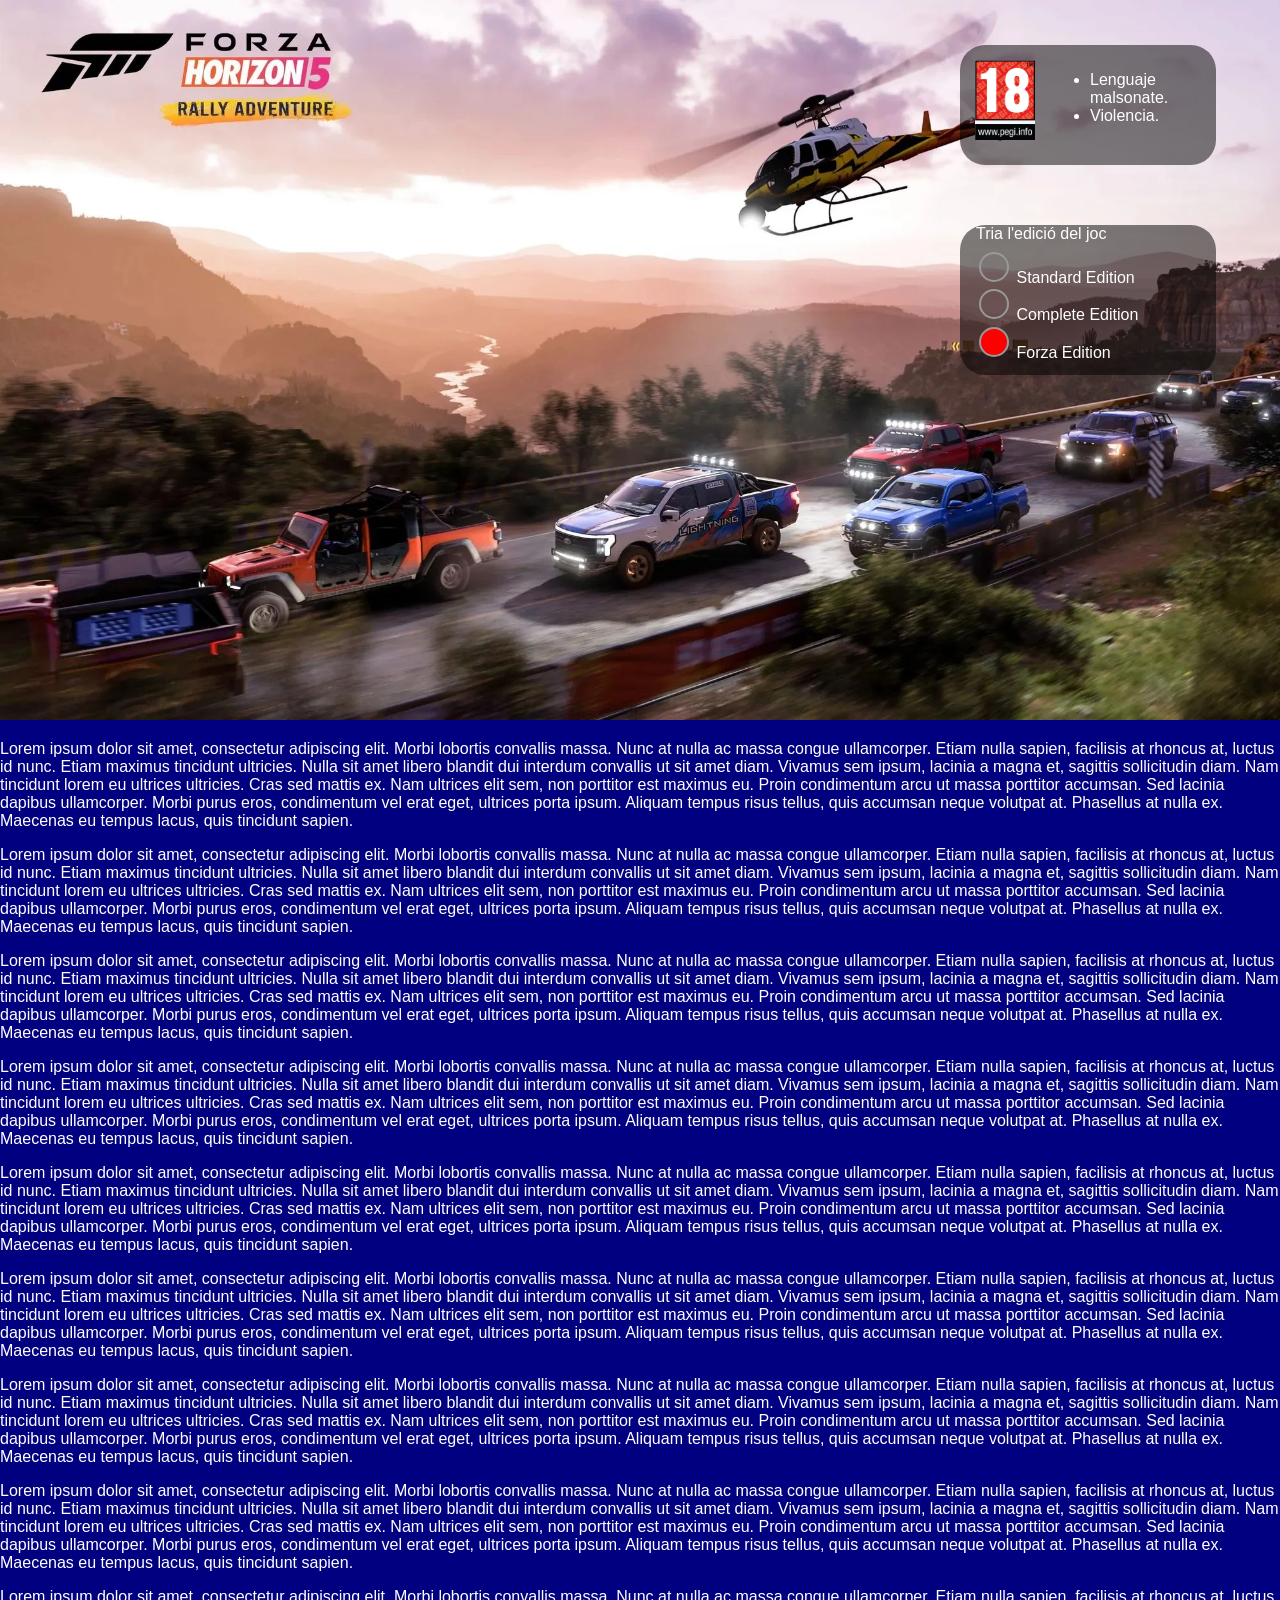
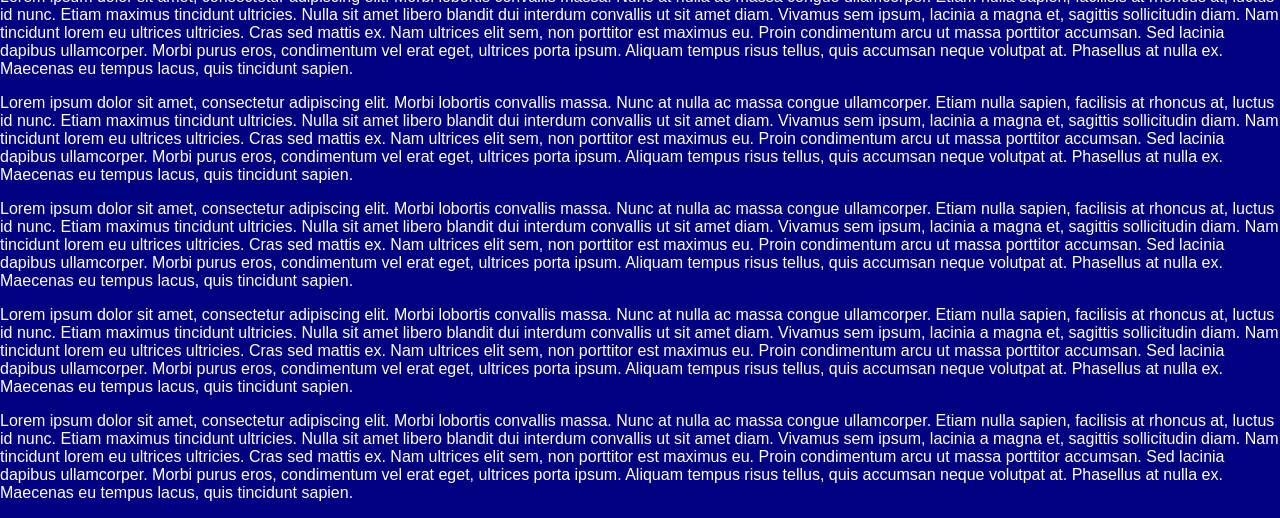
<file: forza.html>
<!DOCTYPE html>
<html lang="en">
<head>
<meta charset="UTF-8">
<meta name="viewport" content="width=device-width,
initial-scale=1.0">
<title>FORZA EDITION</title>
<link rel="stylesheet" href="style2.css">
</head>
<body>
<img src="img/forza_1.jpg"
id="header_banner"/>

<div id="contenidor_pegi">
    <img id="imatge_pegi" src="img/PEGI_18.jpg"/>
    <div id="text_avis">
        <ul>
            <li>Lenguaje malsonate.</li>
            <li>Violencia. </li>

        </ul>
    </div>
</div>

<div id="contenidor_edicions">
<fieldset>
<legend> Tria l'edició del joc </legend>
<div>
<input name="Edicion_radios"
type="radio" id="standard_edition" checked />
<label
for="standard_edition">Standard Edition</label>
</div>
<div>
<input name="Edicion_radios"
type="radio" id="complete_edition" checked />
<label
for="complete_edition">Complete Edition</label>
</div>
<div>
<input name="Edicion_radios"type="radio"
id="forza_edition" checked />
<label for="forza _edition">Forza
Edition</label>
</div>
</fieldset>
</div>
</div>
<p>Lorem ipsum dolor sit amet, consectetur
adipiscing elit. Morbi lobortis convallis massa. Nunc
at nulla ac massa congue ullamcorper. Etiam nulla
sapien, facilisis at rhoncus at, luctus id nunc. Etiam
maximus tincidunt ultricies. Nulla sit amet libero
blandit dui interdum convallis ut sit amet diam.
Vivamus sem ipsum, lacinia a magna et, sagittis

sollicitudin diam. Nam tincidunt lorem eu ultrices
ultricies. Cras sed mattis ex. Nam ultrices elit sem,
non porttitor est maximus eu. Proin condimentum arcu ut
massa porttitor accumsan. Sed lacinia dapibus
ullamcorper. Morbi purus eros, condimentum vel erat
eget, ultrices porta ipsum. Aliquam tempus risus
tellus, quis accumsan neque volutpat at. Phasellus at
nulla ex. Maecenas eu tempus lacus, quis tincidunt
sapien.</p>
<p>Lorem ipsum dolor sit amet, consectetur
adipiscing elit. Morbi lobortis convallis massa. Nunc
at nulla ac massa congue ullamcorper. Etiam nulla
sapien, facilisis at rhoncus at, luctus id nunc. Etiam
maximus tincidunt ultricies. Nulla sit amet libero
blandit dui interdum convallis ut sit amet diam.
Vivamus sem ipsum, lacinia a magna et, sagittis
sollicitudin diam. Nam tincidunt lorem eu ultrices
ultricies. Cras sed mattis ex. Nam ultrices elit sem,
non porttitor est maximus eu. Proin condimentum arcu ut
massa porttitor accumsan. Sed lacinia dapibus
ullamcorper. Morbi purus eros, condimentum vel erat
eget, ultrices porta ipsum. Aliquam tempus risus
tellus, quis accumsan neque volutpat at. Phasellus at
nulla ex. Maecenas eu tempus lacus, quis tincidunt
sapien.</p>
<p>Lorem ipsum dolor sit amet, consectetur
adipiscing elit. Morbi lobortis convallis massa. Nunc
at nulla ac massa congue ullamcorper. Etiam nulla
sapien, facilisis at rhoncus at, luctus id nunc. Etiam
maximus tincidunt ultricies. Nulla sit amet libero
blandit dui interdum convallis ut sit amet diam.
Vivamus sem ipsum, lacinia a magna et, sagittis
sollicitudin diam. Nam tincidunt lorem eu ultrices
ultricies. Cras sed mattis ex. Nam ultrices elit sem,

non porttitor est maximus eu. Proin condimentum arcu ut
massa porttitor accumsan. Sed lacinia dapibus
ullamcorper. Morbi purus eros, condimentum vel erat
eget, ultrices porta ipsum. Aliquam tempus risus
tellus, quis accumsan neque volutpat at. Phasellus at
nulla ex. Maecenas eu tempus lacus, quis tincidunt
sapien.</p>
<p>Lorem ipsum dolor sit amet, consectetur
adipiscing elit. Morbi lobortis convallis massa. Nunc
at nulla ac massa congue ullamcorper. Etiam nulla
sapien, facilisis at rhoncus at, luctus id nunc. Etiam
maximus tincidunt ultricies. Nulla sit amet libero
blandit dui interdum convallis ut sit amet diam.
Vivamus sem ipsum, lacinia a magna et, sagittis
sollicitudin diam. Nam tincidunt lorem eu ultrices
ultricies. Cras sed mattis ex. Nam ultrices elit sem,
non porttitor est maximus eu. Proin condimentum arcu ut
massa porttitor accumsan. Sed lacinia dapibus
ullamcorper. Morbi purus eros, condimentum vel erat
eget, ultrices porta ipsum. Aliquam tempus risus
tellus, quis accumsan neque volutpat at. Phasellus at
nulla ex. Maecenas eu tempus lacus, quis tincidunt
sapien.</p>
<p>Lorem ipsum dolor sit amet, consectetur
adipiscing elit. Morbi lobortis convallis massa. Nunc
at nulla ac massa congue ullamcorper. Etiam nulla
sapien, facilisis at rhoncus at, luctus id nunc. Etiam
maximus tincidunt ultricies. Nulla sit amet libero
blandit dui interdum convallis ut sit amet diam.
Vivamus sem ipsum, lacinia a magna et, sagittis
sollicitudin diam. Nam tincidunt lorem eu ultrices
ultricies. Cras sed mattis ex. Nam ultrices elit sem,
non porttitor est maximus eu. Proin condimentum arcu ut
massa porttitor accumsan. Sed lacinia dapibus

ullamcorper. Morbi purus eros, condimentum vel erat
eget, ultrices porta ipsum. Aliquam tempus risus
tellus, quis accumsan neque volutpat at. Phasellus at
nulla ex. Maecenas eu tempus lacus, quis tincidunt
sapien.</p>
<p>Lorem ipsum dolor sit amet, consectetur
adipiscing elit. Morbi lobortis convallis massa. Nunc
at nulla ac massa congue ullamcorper. Etiam nulla
sapien, facilisis at rhoncus at, luctus id nunc. Etiam
maximus tincidunt ultricies. Nulla sit amet libero
blandit dui interdum convallis ut sit amet diam.
Vivamus sem ipsum, lacinia a magna et, sagittis
sollicitudin diam. Nam tincidunt lorem eu ultrices
ultricies. Cras sed mattis ex. Nam ultrices elit sem,
non porttitor est maximus eu. Proin condimentum arcu ut
massa porttitor accumsan. Sed lacinia dapibus
ullamcorper. Morbi purus eros, condimentum vel erat
eget, ultrices porta ipsum. Aliquam tempus risus
tellus, quis accumsan neque volutpat at. Phasellus at
nulla ex. Maecenas eu tempus lacus, quis tincidunt
sapien.</p>
<p>Lorem ipsum dolor sit amet, consectetur
adipiscing elit. Morbi lobortis convallis massa. Nunc
at nulla ac massa congue ullamcorper. Etiam nulla
sapien, facilisis at rhoncus at, luctus id nunc. Etiam
maximus tincidunt ultricies. Nulla sit amet libero
blandit dui interdum convallis ut sit amet diam.
Vivamus sem ipsum, lacinia a magna et, sagittis
sollicitudin diam. Nam tincidunt lorem eu ultrices
ultricies. Cras sed mattis ex. Nam ultrices elit sem,
non porttitor est maximus eu. Proin condimentum arcu ut
massa porttitor accumsan. Sed lacinia dapibus
ullamcorper. Morbi purus eros, condimentum vel erat
eget, ultrices porta ipsum. Aliquam tempus risus

tellus, quis accumsan neque volutpat at. Phasellus at
nulla ex. Maecenas eu tempus lacus, quis tincidunt
sapien.</p>
<p>Lorem ipsum dolor sit amet, consectetur
adipiscing elit. Morbi lobortis convallis massa. Nunc
at nulla ac massa congue ullamcorper. Etiam nulla
sapien, facilisis at rhoncus at, luctus id nunc. Etiam
maximus tincidunt ultricies. Nulla sit amet libero
blandit dui interdum convallis ut sit amet diam.
Vivamus sem ipsum, lacinia a magna et, sagittis
sollicitudin diam. Nam tincidunt lorem eu ultrices
ultricies. Cras sed mattis ex. Nam ultrices elit sem,
non porttitor est maximus eu. Proin condimentum arcu ut
massa porttitor accumsan. Sed lacinia dapibus
ullamcorper. Morbi purus eros, condimentum vel erat
eget, ultrices porta ipsum. Aliquam tempus risus
tellus, quis accumsan neque volutpat at. Phasellus at
nulla ex. Maecenas eu tempus lacus, quis tincidunt
sapien.</p>
<p>Lorem ipsum dolor sit amet, consectetur
adipiscing elit. Morbi lobortis convallis massa. Nunc
at nulla ac massa congue ullamcorper. Etiam nulla
sapien, facilisis at rhoncus at, luctus id nunc. Etiam
maximus tincidunt ultricies. Nulla sit amet libero
blandit dui interdum convallis ut sit amet diam.
Vivamus sem ipsum, lacinia a magna et, sagittis
sollicitudin diam. Nam tincidunt lorem eu ultrices
ultricies. Cras sed mattis ex. Nam ultrices elit sem,
non porttitor est maximus eu. Proin condimentum arcu ut
massa porttitor accumsan. Sed lacinia dapibus
ullamcorper. Morbi purus eros, condimentum vel erat
eget, ultrices porta ipsum. Aliquam tempus risus
tellus, quis accumsan neque volutpat at. Phasellus at

nulla ex. Maecenas eu tempus lacus, quis tincidunt
sapien.</p>
<p>Lorem ipsum dolor sit amet, consectetur
adipiscing elit. Morbi lobortis convallis massa. Nunc
at nulla ac massa congue ullamcorper. Etiam nulla
sapien, facilisis at rhoncus at, luctus id nunc. Etiam
maximus tincidunt ultricies. Nulla sit amet libero
blandit dui interdum convallis ut sit amet diam.
Vivamus sem ipsum, lacinia a magna et, sagittis
sollicitudin diam. Nam tincidunt lorem eu ultrices
ultricies. Cras sed mattis ex. Nam ultrices elit sem,
non porttitor est maximus eu. Proin condimentum arcu ut
massa porttitor accumsan. Sed lacinia dapibus
ullamcorper. Morbi purus eros, condimentum vel erat
eget, ultrices porta ipsum. Aliquam tempus risus
tellus, quis accumsan neque volutpat at. Phasellus at
nulla ex. Maecenas eu tempus lacus, quis tincidunt
sapien.</p>
<p>Lorem ipsum dolor sit amet, consectetur
adipiscing elit. Morbi lobortis convallis massa. Nunc
at nulla ac massa congue ullamcorper. Etiam nulla
sapien, facilisis at rhoncus at, luctus id nunc. Etiam
maximus tincidunt ultricies. Nulla sit amet libero
blandit dui interdum convallis ut sit amet diam.
Vivamus sem ipsum, lacinia a magna et, sagittis
sollicitudin diam. Nam tincidunt lorem eu ultrices
ultricies. Cras sed mattis ex. Nam ultrices elit sem,
non porttitor est maximus eu. Proin condimentum arcu ut
massa porttitor accumsan. Sed lacinia dapibus
ullamcorper. Morbi purus eros, condimentum vel erat
eget, ultrices porta ipsum. Aliquam tempus risus
tellus, quis accumsan neque volutpat at. Phasellus at
nulla ex. Maecenas eu tempus lacus, quis tincidunt
sapien.</p>

<p>Lorem ipsum dolor sit amet, consectetur
adipiscing elit. Morbi lobortis convallis massa. Nunc
at nulla ac massa congue ullamcorper. Etiam nulla
sapien, facilisis at rhoncus at, luctus id nunc. Etiam
maximus tincidunt ultricies. Nulla sit amet libero
blandit dui interdum convallis ut sit amet diam.
Vivamus sem ipsum, lacinia a magna et, sagittis
sollicitudin diam. Nam tincidunt lorem eu ultrices
ultricies. Cras sed mattis ex. Nam ultrices elit sem,
non porttitor est maximus eu. Proin condimentum arcu ut
massa porttitor accumsan. Sed lacinia dapibus
ullamcorper. Morbi purus eros, condimentum vel erat
eget, ultrices porta ipsum. Aliquam tempus risus
tellus, quis accumsan neque volutpat at. Phasellus at
nulla ex. Maecenas eu tempus lacus, quis tincidunt
sapien.</p>
<p>Lorem ipsum dolor sit amet, consectetur
adipiscing elit. Morbi lobortis convallis massa. Nunc
at nulla ac massa congue ullamcorper. Etiam nulla
sapien, facilisis at rhoncus at, luctus id nunc. Etiam
maximus tincidunt ultricies. Nulla sit amet libero
blandit dui interdum convallis ut sit amet diam.
Vivamus sem ipsum, lacinia a magna et, sagittis
sollicitudin diam. Nam tincidunt lorem eu ultrices
ultricies. Cras sed mattis ex. Nam ultrices elit sem,
non porttitor est maximus eu. Proin condimentum arcu ut
massa porttitor accumsan. Sed lacinia dapibus
ullamcorper. Morbi purus eros, condimentum vel erat
eget, ultrices porta ipsum. Aliquam tempus risus
tellus, quis accumsan neque volutpat at. Phasellus at
nulla ex. Maecenas eu tempus lacus, quis tincidunt
sapien.</p>
<div id="footer banner">

</div>

</body>
</html>
</file>
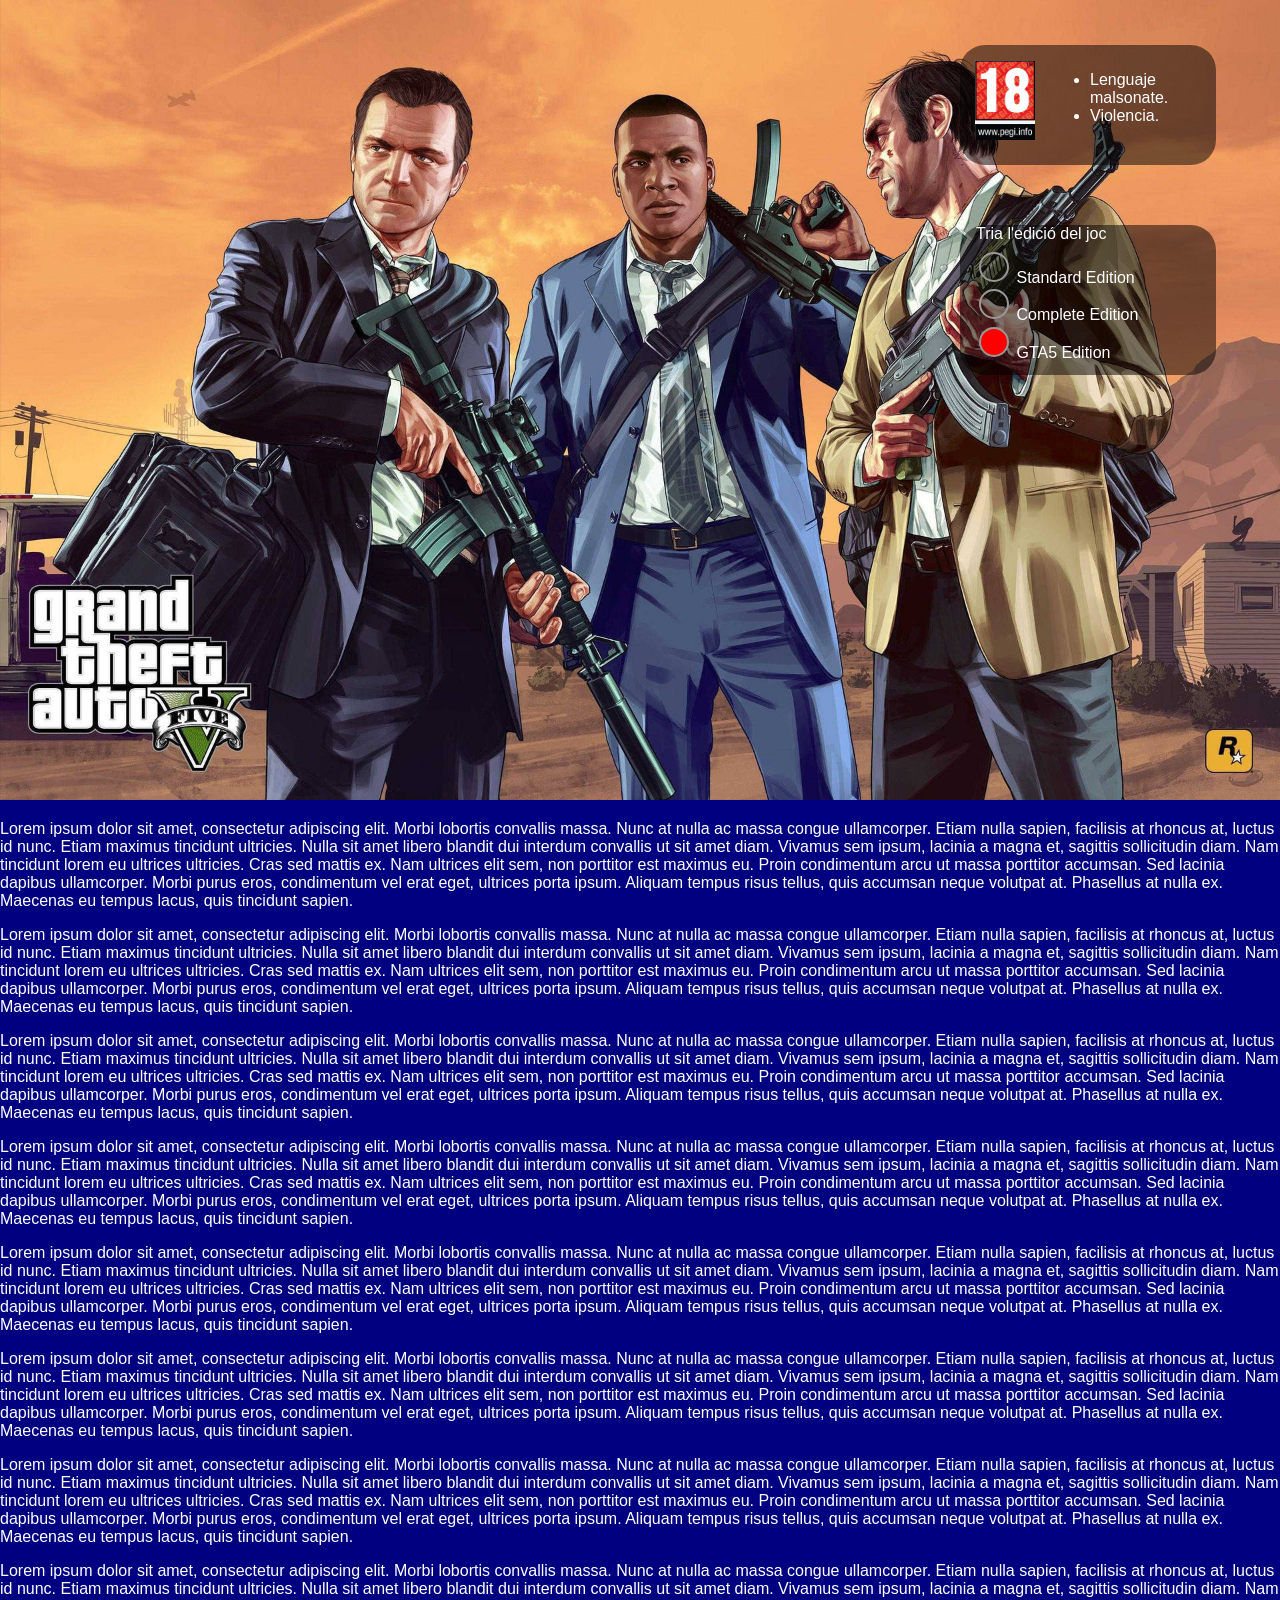
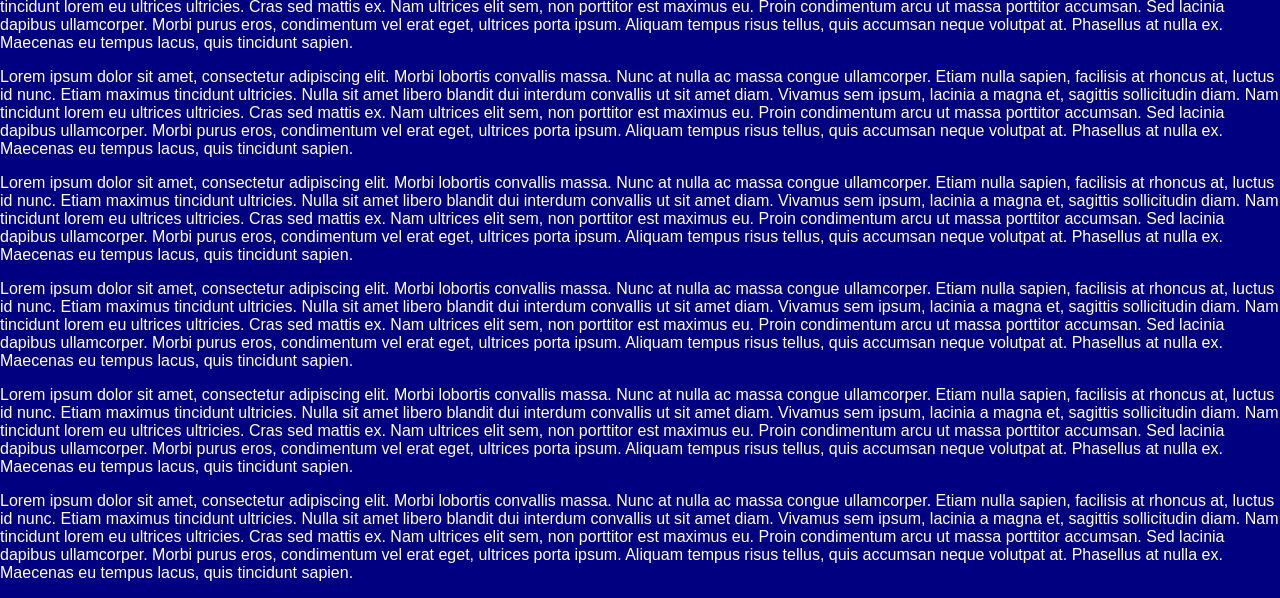
<file: gta5.html>
<!DOCTYPE html>
<html lang="en">
<head>
<meta charset="UTF-8">
<meta name="viewport" content="width=device-width,
initial-scale=1.0">
<title>GTA 5</title>
<link rel="stylesheet" href="style2.css">
</head>
<body>
<img src="img/gta5_1.jpg"
id="header_banner"/>

<div id="contenidor_pegi">
    <img id="imatge_pegi" src="img/PEGI_18.jpg"/>
    <div id="text_avis">
        <ul>
            <li>Lenguaje malsonate.</li>
            <li>Violencia. </li>

        </ul>
    </div>
</div>

<div id="contenidor_edicions">
<fieldset>
<legend> Tria l'edició del joc </legend>
<div>
<input name="Edicion_radios"
type="radio" id="standard_edition" checked />
<label
for="standard_edition">Standard Edition</label>
</div>
<div>
<input name="Edicion_radios"
type="radio" id="complete_edition" checked />
<label
for="complete_edition">Complete Edition</label>
</div>
<div>
<input name="Edicion_radios"type="radio"
id="gta_edition" checked />
<label for="gta _edition">GTA5
Edition</label>
</div>
</fieldset>
</div>
</div>
<p>Lorem ipsum dolor sit amet, consectetur
adipiscing elit. Morbi lobortis convallis massa. Nunc
at nulla ac massa congue ullamcorper. Etiam nulla
sapien, facilisis at rhoncus at, luctus id nunc. Etiam
maximus tincidunt ultricies. Nulla sit amet libero
blandit dui interdum convallis ut sit amet diam.
Vivamus sem ipsum, lacinia a magna et, sagittis

sollicitudin diam. Nam tincidunt lorem eu ultrices
ultricies. Cras sed mattis ex. Nam ultrices elit sem,
non porttitor est maximus eu. Proin condimentum arcu ut
massa porttitor accumsan. Sed lacinia dapibus
ullamcorper. Morbi purus eros, condimentum vel erat
eget, ultrices porta ipsum. Aliquam tempus risus
tellus, quis accumsan neque volutpat at. Phasellus at
nulla ex. Maecenas eu tempus lacus, quis tincidunt
sapien.</p>
<p>Lorem ipsum dolor sit amet, consectetur
adipiscing elit. Morbi lobortis convallis massa. Nunc
at nulla ac massa congue ullamcorper. Etiam nulla
sapien, facilisis at rhoncus at, luctus id nunc. Etiam
maximus tincidunt ultricies. Nulla sit amet libero
blandit dui interdum convallis ut sit amet diam.
Vivamus sem ipsum, lacinia a magna et, sagittis
sollicitudin diam. Nam tincidunt lorem eu ultrices
ultricies. Cras sed mattis ex. Nam ultrices elit sem,
non porttitor est maximus eu. Proin condimentum arcu ut
massa porttitor accumsan. Sed lacinia dapibus
ullamcorper. Morbi purus eros, condimentum vel erat
eget, ultrices porta ipsum. Aliquam tempus risus
tellus, quis accumsan neque volutpat at. Phasellus at
nulla ex. Maecenas eu tempus lacus, quis tincidunt
sapien.</p>
<p>Lorem ipsum dolor sit amet, consectetur
adipiscing elit. Morbi lobortis convallis massa. Nunc
at nulla ac massa congue ullamcorper. Etiam nulla
sapien, facilisis at rhoncus at, luctus id nunc. Etiam
maximus tincidunt ultricies. Nulla sit amet libero
blandit dui interdum convallis ut sit amet diam.
Vivamus sem ipsum, lacinia a magna et, sagittis
sollicitudin diam. Nam tincidunt lorem eu ultrices
ultricies. Cras sed mattis ex. Nam ultrices elit sem,

non porttitor est maximus eu. Proin condimentum arcu ut
massa porttitor accumsan. Sed lacinia dapibus
ullamcorper. Morbi purus eros, condimentum vel erat
eget, ultrices porta ipsum. Aliquam tempus risus
tellus, quis accumsan neque volutpat at. Phasellus at
nulla ex. Maecenas eu tempus lacus, quis tincidunt
sapien.</p>
<p>Lorem ipsum dolor sit amet, consectetur
adipiscing elit. Morbi lobortis convallis massa. Nunc
at nulla ac massa congue ullamcorper. Etiam nulla
sapien, facilisis at rhoncus at, luctus id nunc. Etiam
maximus tincidunt ultricies. Nulla sit amet libero
blandit dui interdum convallis ut sit amet diam.
Vivamus sem ipsum, lacinia a magna et, sagittis
sollicitudin diam. Nam tincidunt lorem eu ultrices
ultricies. Cras sed mattis ex. Nam ultrices elit sem,
non porttitor est maximus eu. Proin condimentum arcu ut
massa porttitor accumsan. Sed lacinia dapibus
ullamcorper. Morbi purus eros, condimentum vel erat
eget, ultrices porta ipsum. Aliquam tempus risus
tellus, quis accumsan neque volutpat at. Phasellus at
nulla ex. Maecenas eu tempus lacus, quis tincidunt
sapien.</p>
<p>Lorem ipsum dolor sit amet, consectetur
adipiscing elit. Morbi lobortis convallis massa. Nunc
at nulla ac massa congue ullamcorper. Etiam nulla
sapien, facilisis at rhoncus at, luctus id nunc. Etiam
maximus tincidunt ultricies. Nulla sit amet libero
blandit dui interdum convallis ut sit amet diam.
Vivamus sem ipsum, lacinia a magna et, sagittis
sollicitudin diam. Nam tincidunt lorem eu ultrices
ultricies. Cras sed mattis ex. Nam ultrices elit sem,
non porttitor est maximus eu. Proin condimentum arcu ut
massa porttitor accumsan. Sed lacinia dapibus

ullamcorper. Morbi purus eros, condimentum vel erat
eget, ultrices porta ipsum. Aliquam tempus risus
tellus, quis accumsan neque volutpat at. Phasellus at
nulla ex. Maecenas eu tempus lacus, quis tincidunt
sapien.</p>
<p>Lorem ipsum dolor sit amet, consectetur
adipiscing elit. Morbi lobortis convallis massa. Nunc
at nulla ac massa congue ullamcorper. Etiam nulla
sapien, facilisis at rhoncus at, luctus id nunc. Etiam
maximus tincidunt ultricies. Nulla sit amet libero
blandit dui interdum convallis ut sit amet diam.
Vivamus sem ipsum, lacinia a magna et, sagittis
sollicitudin diam. Nam tincidunt lorem eu ultrices
ultricies. Cras sed mattis ex. Nam ultrices elit sem,
non porttitor est maximus eu. Proin condimentum arcu ut
massa porttitor accumsan. Sed lacinia dapibus
ullamcorper. Morbi purus eros, condimentum vel erat
eget, ultrices porta ipsum. Aliquam tempus risus
tellus, quis accumsan neque volutpat at. Phasellus at
nulla ex. Maecenas eu tempus lacus, quis tincidunt
sapien.</p>
<p>Lorem ipsum dolor sit amet, consectetur
adipiscing elit. Morbi lobortis convallis massa. Nunc
at nulla ac massa congue ullamcorper. Etiam nulla
sapien, facilisis at rhoncus at, luctus id nunc. Etiam
maximus tincidunt ultricies. Nulla sit amet libero
blandit dui interdum convallis ut sit amet diam.
Vivamus sem ipsum, lacinia a magna et, sagittis
sollicitudin diam. Nam tincidunt lorem eu ultrices
ultricies. Cras sed mattis ex. Nam ultrices elit sem,
non porttitor est maximus eu. Proin condimentum arcu ut
massa porttitor accumsan. Sed lacinia dapibus
ullamcorper. Morbi purus eros, condimentum vel erat
eget, ultrices porta ipsum. Aliquam tempus risus

tellus, quis accumsan neque volutpat at. Phasellus at
nulla ex. Maecenas eu tempus lacus, quis tincidunt
sapien.</p>
<p>Lorem ipsum dolor sit amet, consectetur
adipiscing elit. Morbi lobortis convallis massa. Nunc
at nulla ac massa congue ullamcorper. Etiam nulla
sapien, facilisis at rhoncus at, luctus id nunc. Etiam
maximus tincidunt ultricies. Nulla sit amet libero
blandit dui interdum convallis ut sit amet diam.
Vivamus sem ipsum, lacinia a magna et, sagittis
sollicitudin diam. Nam tincidunt lorem eu ultrices
ultricies. Cras sed mattis ex. Nam ultrices elit sem,
non porttitor est maximus eu. Proin condimentum arcu ut
massa porttitor accumsan. Sed lacinia dapibus
ullamcorper. Morbi purus eros, condimentum vel erat
eget, ultrices porta ipsum. Aliquam tempus risus
tellus, quis accumsan neque volutpat at. Phasellus at
nulla ex. Maecenas eu tempus lacus, quis tincidunt
sapien.</p>
<p>Lorem ipsum dolor sit amet, consectetur
adipiscing elit. Morbi lobortis convallis massa. Nunc
at nulla ac massa congue ullamcorper. Etiam nulla
sapien, facilisis at rhoncus at, luctus id nunc. Etiam
maximus tincidunt ultricies. Nulla sit amet libero
blandit dui interdum convallis ut sit amet diam.
Vivamus sem ipsum, lacinia a magna et, sagittis
sollicitudin diam. Nam tincidunt lorem eu ultrices
ultricies. Cras sed mattis ex. Nam ultrices elit sem,
non porttitor est maximus eu. Proin condimentum arcu ut
massa porttitor accumsan. Sed lacinia dapibus
ullamcorper. Morbi purus eros, condimentum vel erat
eget, ultrices porta ipsum. Aliquam tempus risus
tellus, quis accumsan neque volutpat at. Phasellus at

nulla ex. Maecenas eu tempus lacus, quis tincidunt
sapien.</p>
<p>Lorem ipsum dolor sit amet, consectetur
adipiscing elit. Morbi lobortis convallis massa. Nunc
at nulla ac massa congue ullamcorper. Etiam nulla
sapien, facilisis at rhoncus at, luctus id nunc. Etiam
maximus tincidunt ultricies. Nulla sit amet libero
blandit dui interdum convallis ut sit amet diam.
Vivamus sem ipsum, lacinia a magna et, sagittis
sollicitudin diam. Nam tincidunt lorem eu ultrices
ultricies. Cras sed mattis ex. Nam ultrices elit sem,
non porttitor est maximus eu. Proin condimentum arcu ut
massa porttitor accumsan. Sed lacinia dapibus
ullamcorper. Morbi purus eros, condimentum vel erat
eget, ultrices porta ipsum. Aliquam tempus risus
tellus, quis accumsan neque volutpat at. Phasellus at
nulla ex. Maecenas eu tempus lacus, quis tincidunt
sapien.</p>
<p>Lorem ipsum dolor sit amet, consectetur
adipiscing elit. Morbi lobortis convallis massa. Nunc
at nulla ac massa congue ullamcorper. Etiam nulla
sapien, facilisis at rhoncus at, luctus id nunc. Etiam
maximus tincidunt ultricies. Nulla sit amet libero
blandit dui interdum convallis ut sit amet diam.
Vivamus sem ipsum, lacinia a magna et, sagittis
sollicitudin diam. Nam tincidunt lorem eu ultrices
ultricies. Cras sed mattis ex. Nam ultrices elit sem,
non porttitor est maximus eu. Proin condimentum arcu ut
massa porttitor accumsan. Sed lacinia dapibus
ullamcorper. Morbi purus eros, condimentum vel erat
eget, ultrices porta ipsum. Aliquam tempus risus
tellus, quis accumsan neque volutpat at. Phasellus at
nulla ex. Maecenas eu tempus lacus, quis tincidunt
sapien.</p>

<p>Lorem ipsum dolor sit amet, consectetur
adipiscing elit. Morbi lobortis convallis massa. Nunc
at nulla ac massa congue ullamcorper. Etiam nulla
sapien, facilisis at rhoncus at, luctus id nunc. Etiam
maximus tincidunt ultricies. Nulla sit amet libero
blandit dui interdum convallis ut sit amet diam.
Vivamus sem ipsum, lacinia a magna et, sagittis
sollicitudin diam. Nam tincidunt lorem eu ultrices
ultricies. Cras sed mattis ex. Nam ultrices elit sem,
non porttitor est maximus eu. Proin condimentum arcu ut
massa porttitor accumsan. Sed lacinia dapibus
ullamcorper. Morbi purus eros, condimentum vel erat
eget, ultrices porta ipsum. Aliquam tempus risus
tellus, quis accumsan neque volutpat at. Phasellus at
nulla ex. Maecenas eu tempus lacus, quis tincidunt
sapien.</p>
<p>Lorem ipsum dolor sit amet, consectetur
adipiscing elit. Morbi lobortis convallis massa. Nunc
at nulla ac massa congue ullamcorper. Etiam nulla
sapien, facilisis at rhoncus at, luctus id nunc. Etiam
maximus tincidunt ultricies. Nulla sit amet libero
blandit dui interdum convallis ut sit amet diam.
Vivamus sem ipsum, lacinia a magna et, sagittis
sollicitudin diam. Nam tincidunt lorem eu ultrices
ultricies. Cras sed mattis ex. Nam ultrices elit sem,
non porttitor est maximus eu. Proin condimentum arcu ut
massa porttitor accumsan. Sed lacinia dapibus
ullamcorper. Morbi purus eros, condimentum vel erat
eget, ultrices porta ipsum. Aliquam tempus risus
tellus, quis accumsan neque volutpat at. Phasellus at
nulla ex. Maecenas eu tempus lacus, quis tincidunt
sapien.</p>
<div id="footer banner">

</div>

</body>
</html>
</file>
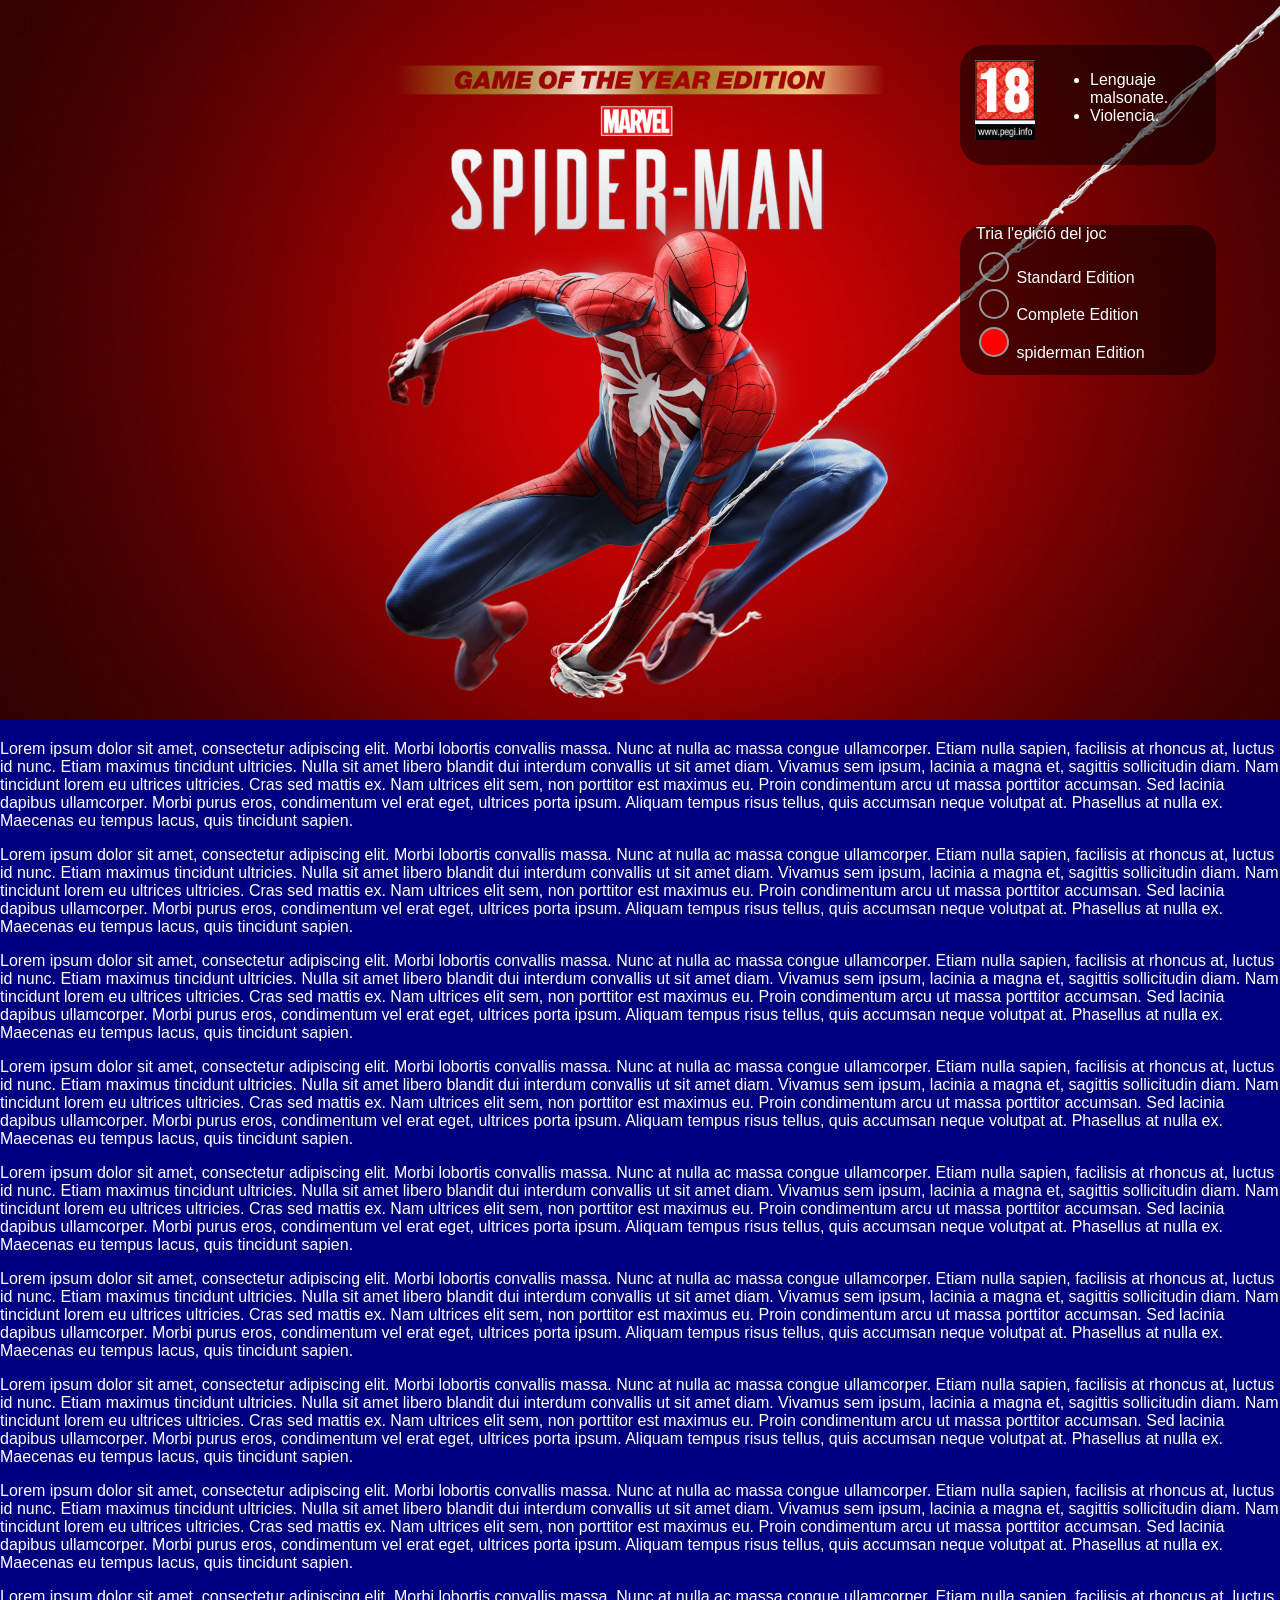
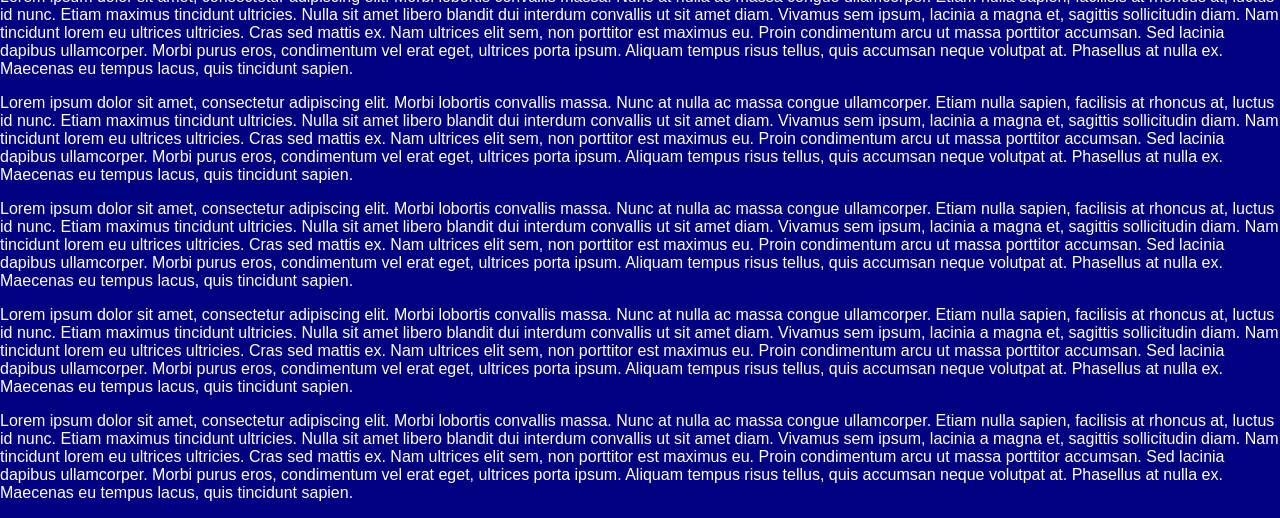
<file: spiderman.html>
<!DOCTYPE html>
<html lang="en">
<head>
<meta charset="UTF-8">
<meta name="viewport" content="width=device-width,
initial-scale=1.0">
<title>Spider-Man</title>
<link rel="stylesheet" href="style2.css">
</head>
<body>
<img src="img/spiderman.jpg"
id="header_banner"/>

<div id="contenidor_pegi">
    <img id="imatge_pegi" src="img/PEGI_18.jpg"/>
    <div id="text_avis">
        <ul>
            <li>Lenguaje malsonate.</li>
            <li>Violencia. </li>

        </ul>
    </div>
</div>

<div id="contenidor_edicions">
<fieldset>
<legend> Tria l'edició del joc </legend>
<div>
<input name="Edicion_radios"
type="radio" id="standard_edition" checked />
<label
for="standard_edition">Standard Edition</label>
</div>
<div>
<input name="Edicion_radios"
type="radio" id="complete_edition" checked />
<label
for="complete_edition">Complete Edition</label>
</div>
<div>
<input name="Edicion_radios"type="radio"
id="spiderman_edition" checked />
<label for="spiderman_edition">spiderman
Edition</label>
</div>
</fieldset>
</div>
</div>
<p>Lorem ipsum dolor sit amet, consectetur
adipiscing elit. Morbi lobortis convallis massa. Nunc
at nulla ac massa congue ullamcorper. Etiam nulla
sapien, facilisis at rhoncus at, luctus id nunc. Etiam
maximus tincidunt ultricies. Nulla sit amet libero
blandit dui interdum convallis ut sit amet diam.
Vivamus sem ipsum, lacinia a magna et, sagittis

sollicitudin diam. Nam tincidunt lorem eu ultrices
ultricies. Cras sed mattis ex. Nam ultrices elit sem,
non porttitor est maximus eu. Proin condimentum arcu ut
massa porttitor accumsan. Sed lacinia dapibus
ullamcorper. Morbi purus eros, condimentum vel erat
eget, ultrices porta ipsum. Aliquam tempus risus
tellus, quis accumsan neque volutpat at. Phasellus at
nulla ex. Maecenas eu tempus lacus, quis tincidunt
sapien.</p>
<p>Lorem ipsum dolor sit amet, consectetur
adipiscing elit. Morbi lobortis convallis massa. Nunc
at nulla ac massa congue ullamcorper. Etiam nulla
sapien, facilisis at rhoncus at, luctus id nunc. Etiam
maximus tincidunt ultricies. Nulla sit amet libero
blandit dui interdum convallis ut sit amet diam.
Vivamus sem ipsum, lacinia a magna et, sagittis
sollicitudin diam. Nam tincidunt lorem eu ultrices
ultricies. Cras sed mattis ex. Nam ultrices elit sem,
non porttitor est maximus eu. Proin condimentum arcu ut
massa porttitor accumsan. Sed lacinia dapibus
ullamcorper. Morbi purus eros, condimentum vel erat
eget, ultrices porta ipsum. Aliquam tempus risus
tellus, quis accumsan neque volutpat at. Phasellus at
nulla ex. Maecenas eu tempus lacus, quis tincidunt
sapien.</p>
<p>Lorem ipsum dolor sit amet, consectetur
adipiscing elit. Morbi lobortis convallis massa. Nunc
at nulla ac massa congue ullamcorper. Etiam nulla
sapien, facilisis at rhoncus at, luctus id nunc. Etiam
maximus tincidunt ultricies. Nulla sit amet libero
blandit dui interdum convallis ut sit amet diam.
Vivamus sem ipsum, lacinia a magna et, sagittis
sollicitudin diam. Nam tincidunt lorem eu ultrices
ultricies. Cras sed mattis ex. Nam ultrices elit sem,

non porttitor est maximus eu. Proin condimentum arcu ut
massa porttitor accumsan. Sed lacinia dapibus
ullamcorper. Morbi purus eros, condimentum vel erat
eget, ultrices porta ipsum. Aliquam tempus risus
tellus, quis accumsan neque volutpat at. Phasellus at
nulla ex. Maecenas eu tempus lacus, quis tincidunt
sapien.</p>
<p>Lorem ipsum dolor sit amet, consectetur
adipiscing elit. Morbi lobortis convallis massa. Nunc
at nulla ac massa congue ullamcorper. Etiam nulla
sapien, facilisis at rhoncus at, luctus id nunc. Etiam
maximus tincidunt ultricies. Nulla sit amet libero
blandit dui interdum convallis ut sit amet diam.
Vivamus sem ipsum, lacinia a magna et, sagittis
sollicitudin diam. Nam tincidunt lorem eu ultrices
ultricies. Cras sed mattis ex. Nam ultrices elit sem,
non porttitor est maximus eu. Proin condimentum arcu ut
massa porttitor accumsan. Sed lacinia dapibus
ullamcorper. Morbi purus eros, condimentum vel erat
eget, ultrices porta ipsum. Aliquam tempus risus
tellus, quis accumsan neque volutpat at. Phasellus at
nulla ex. Maecenas eu tempus lacus, quis tincidunt
sapien.</p>
<p>Lorem ipsum dolor sit amet, consectetur
adipiscing elit. Morbi lobortis convallis massa. Nunc
at nulla ac massa congue ullamcorper. Etiam nulla
sapien, facilisis at rhoncus at, luctus id nunc. Etiam
maximus tincidunt ultricies. Nulla sit amet libero
blandit dui interdum convallis ut sit amet diam.
Vivamus sem ipsum, lacinia a magna et, sagittis
sollicitudin diam. Nam tincidunt lorem eu ultrices
ultricies. Cras sed mattis ex. Nam ultrices elit sem,
non porttitor est maximus eu. Proin condimentum arcu ut
massa porttitor accumsan. Sed lacinia dapibus

ullamcorper. Morbi purus eros, condimentum vel erat
eget, ultrices porta ipsum. Aliquam tempus risus
tellus, quis accumsan neque volutpat at. Phasellus at
nulla ex. Maecenas eu tempus lacus, quis tincidunt
sapien.</p>
<p>Lorem ipsum dolor sit amet, consectetur
adipiscing elit. Morbi lobortis convallis massa. Nunc
at nulla ac massa congue ullamcorper. Etiam nulla
sapien, facilisis at rhoncus at, luctus id nunc. Etiam
maximus tincidunt ultricies. Nulla sit amet libero
blandit dui interdum convallis ut sit amet diam.
Vivamus sem ipsum, lacinia a magna et, sagittis
sollicitudin diam. Nam tincidunt lorem eu ultrices
ultricies. Cras sed mattis ex. Nam ultrices elit sem,
non porttitor est maximus eu. Proin condimentum arcu ut
massa porttitor accumsan. Sed lacinia dapibus
ullamcorper. Morbi purus eros, condimentum vel erat
eget, ultrices porta ipsum. Aliquam tempus risus
tellus, quis accumsan neque volutpat at. Phasellus at
nulla ex. Maecenas eu tempus lacus, quis tincidunt
sapien.</p>
<p>Lorem ipsum dolor sit amet, consectetur
adipiscing elit. Morbi lobortis convallis massa. Nunc
at nulla ac massa congue ullamcorper. Etiam nulla
sapien, facilisis at rhoncus at, luctus id nunc. Etiam
maximus tincidunt ultricies. Nulla sit amet libero
blandit dui interdum convallis ut sit amet diam.
Vivamus sem ipsum, lacinia a magna et, sagittis
sollicitudin diam. Nam tincidunt lorem eu ultrices
ultricies. Cras sed mattis ex. Nam ultrices elit sem,
non porttitor est maximus eu. Proin condimentum arcu ut
massa porttitor accumsan. Sed lacinia dapibus
ullamcorper. Morbi purus eros, condimentum vel erat
eget, ultrices porta ipsum. Aliquam tempus risus

tellus, quis accumsan neque volutpat at. Phasellus at
nulla ex. Maecenas eu tempus lacus, quis tincidunt
sapien.</p>
<p>Lorem ipsum dolor sit amet, consectetur
adipiscing elit. Morbi lobortis convallis massa. Nunc
at nulla ac massa congue ullamcorper. Etiam nulla
sapien, facilisis at rhoncus at, luctus id nunc. Etiam
maximus tincidunt ultricies. Nulla sit amet libero
blandit dui interdum convallis ut sit amet diam.
Vivamus sem ipsum, lacinia a magna et, sagittis
sollicitudin diam. Nam tincidunt lorem eu ultrices
ultricies. Cras sed mattis ex. Nam ultrices elit sem,
non porttitor est maximus eu. Proin condimentum arcu ut
massa porttitor accumsan. Sed lacinia dapibus
ullamcorper. Morbi purus eros, condimentum vel erat
eget, ultrices porta ipsum. Aliquam tempus risus
tellus, quis accumsan neque volutpat at. Phasellus at
nulla ex. Maecenas eu tempus lacus, quis tincidunt
sapien.</p>
<p>Lorem ipsum dolor sit amet, consectetur
adipiscing elit. Morbi lobortis convallis massa. Nunc
at nulla ac massa congue ullamcorper. Etiam nulla
sapien, facilisis at rhoncus at, luctus id nunc. Etiam
maximus tincidunt ultricies. Nulla sit amet libero
blandit dui interdum convallis ut sit amet diam.
Vivamus sem ipsum, lacinia a magna et, sagittis
sollicitudin diam. Nam tincidunt lorem eu ultrices
ultricies. Cras sed mattis ex. Nam ultrices elit sem,
non porttitor est maximus eu. Proin condimentum arcu ut
massa porttitor accumsan. Sed lacinia dapibus
ullamcorper. Morbi purus eros, condimentum vel erat
eget, ultrices porta ipsum. Aliquam tempus risus
tellus, quis accumsan neque volutpat at. Phasellus at

nulla ex. Maecenas eu tempus lacus, quis tincidunt
sapien.</p>
<p>Lorem ipsum dolor sit amet, consectetur
adipiscing elit. Morbi lobortis convallis massa. Nunc
at nulla ac massa congue ullamcorper. Etiam nulla
sapien, facilisis at rhoncus at, luctus id nunc. Etiam
maximus tincidunt ultricies. Nulla sit amet libero
blandit dui interdum convallis ut sit amet diam.
Vivamus sem ipsum, lacinia a magna et, sagittis
sollicitudin diam. Nam tincidunt lorem eu ultrices
ultricies. Cras sed mattis ex. Nam ultrices elit sem,
non porttitor est maximus eu. Proin condimentum arcu ut
massa porttitor accumsan. Sed lacinia dapibus
ullamcorper. Morbi purus eros, condimentum vel erat
eget, ultrices porta ipsum. Aliquam tempus risus
tellus, quis accumsan neque volutpat at. Phasellus at
nulla ex. Maecenas eu tempus lacus, quis tincidunt
sapien.</p>
<p>Lorem ipsum dolor sit amet, consectetur
adipiscing elit. Morbi lobortis convallis massa. Nunc
at nulla ac massa congue ullamcorper. Etiam nulla
sapien, facilisis at rhoncus at, luctus id nunc. Etiam
maximus tincidunt ultricies. Nulla sit amet libero
blandit dui interdum convallis ut sit amet diam.
Vivamus sem ipsum, lacinia a magna et, sagittis
sollicitudin diam. Nam tincidunt lorem eu ultrices
ultricies. Cras sed mattis ex. Nam ultrices elit sem,
non porttitor est maximus eu. Proin condimentum arcu ut
massa porttitor accumsan. Sed lacinia dapibus
ullamcorper. Morbi purus eros, condimentum vel erat
eget, ultrices porta ipsum. Aliquam tempus risus
tellus, quis accumsan neque volutpat at. Phasellus at
nulla ex. Maecenas eu tempus lacus, quis tincidunt
sapien.</p>

<p>Lorem ipsum dolor sit amet, consectetur
adipiscing elit. Morbi lobortis convallis massa. Nunc
at nulla ac massa congue ullamcorper. Etiam nulla
sapien, facilisis at rhoncus at, luctus id nunc. Etiam
maximus tincidunt ultricies. Nulla sit amet libero
blandit dui interdum convallis ut sit amet diam.
Vivamus sem ipsum, lacinia a magna et, sagittis
sollicitudin diam. Nam tincidunt lorem eu ultrices
ultricies. Cras sed mattis ex. Nam ultrices elit sem,
non porttitor est maximus eu. Proin condimentum arcu ut
massa porttitor accumsan. Sed lacinia dapibus
ullamcorper. Morbi purus eros, condimentum vel erat
eget, ultrices porta ipsum. Aliquam tempus risus
tellus, quis accumsan neque volutpat at. Phasellus at
nulla ex. Maecenas eu tempus lacus, quis tincidunt
sapien.</p>
<p>Lorem ipsum dolor sit amet, consectetur
adipiscing elit. Morbi lobortis convallis massa. Nunc
at nulla ac massa congue ullamcorper. Etiam nulla
sapien, facilisis at rhoncus at, luctus id nunc. Etiam
maximus tincidunt ultricies. Nulla sit amet libero
blandit dui interdum convallis ut sit amet diam.
Vivamus sem ipsum, lacinia a magna et, sagittis
sollicitudin diam. Nam tincidunt lorem eu ultrices
ultricies. Cras sed mattis ex. Nam ultrices elit sem,
non porttitor est maximus eu. Proin condimentum arcu ut
massa porttitor accumsan. Sed lacinia dapibus
ullamcorper. Morbi purus eros, condimentum vel erat
eget, ultrices porta ipsum. Aliquam tempus risus
tellus, quis accumsan neque volutpat at. Phasellus at
nulla ex. Maecenas eu tempus lacus, quis tincidunt
sapien.</p>
<div id="footer banner">

</div>

</body>
</html>
</file>
<file: style2.css>
@import url(https://fonts.google.com/specimen/Montserrat?query=mont);

body {
  font-family: Verdana, sans-serif;
  background-color: #000080;
  color: #ffffff;
  margin: 0;
  padding: 0;
}

label{ vertical-align:middle; }

fieldset{ border: 0px; }
#header_banner{
width: 100% ;
height: auto;
}

#imatge_pegi{ 
    position: absolute; 
    top: 15px; 
    left: 15px; 
     width: 60px;
  height: auto;
}

#text_avis {
position: absolute;
top: 10px;
left: 90px;
}
#Preu2 {
position: absolute;
top: 10px;
left: 90px;
}
#contenidor_pegi{
position: absolute;
top:5%;
left: 75%;
background:rgba(0, 0, 0, 0.5);
color: white;
/* opacity: 0.5;*/
border-radius: 25px ;
width: 20%;

height: 120px;
}
#contenidorPreu2{
position: absolute;
top:5%;
left: 75%;
background:rgba(0, 0, 0, 0.5);
color: white;
/* opacity: 0.5;*/
border-radius: 25px ;
width: 20%;
height: 120px;
}
#contenidor_edicions{
position: absolute;
top: 25% ;
left: 75% ;
background: rgba(0, 0, 0, 0.5);
border-radius: 25px;
width: 20%;
height: 150px;
color: white;

}
input[type="radio"]{

appearance: none;

height: 30px;
width: 30px;

border: 2px solid #999;
border-radius: 50%;
transition: 0.2s all linear;

}

input[type="radio"]:checked{

appearance: none;
background-color: red;

height: 30px;
width: 30px;

border: 2px solid #999;
}
</file>
